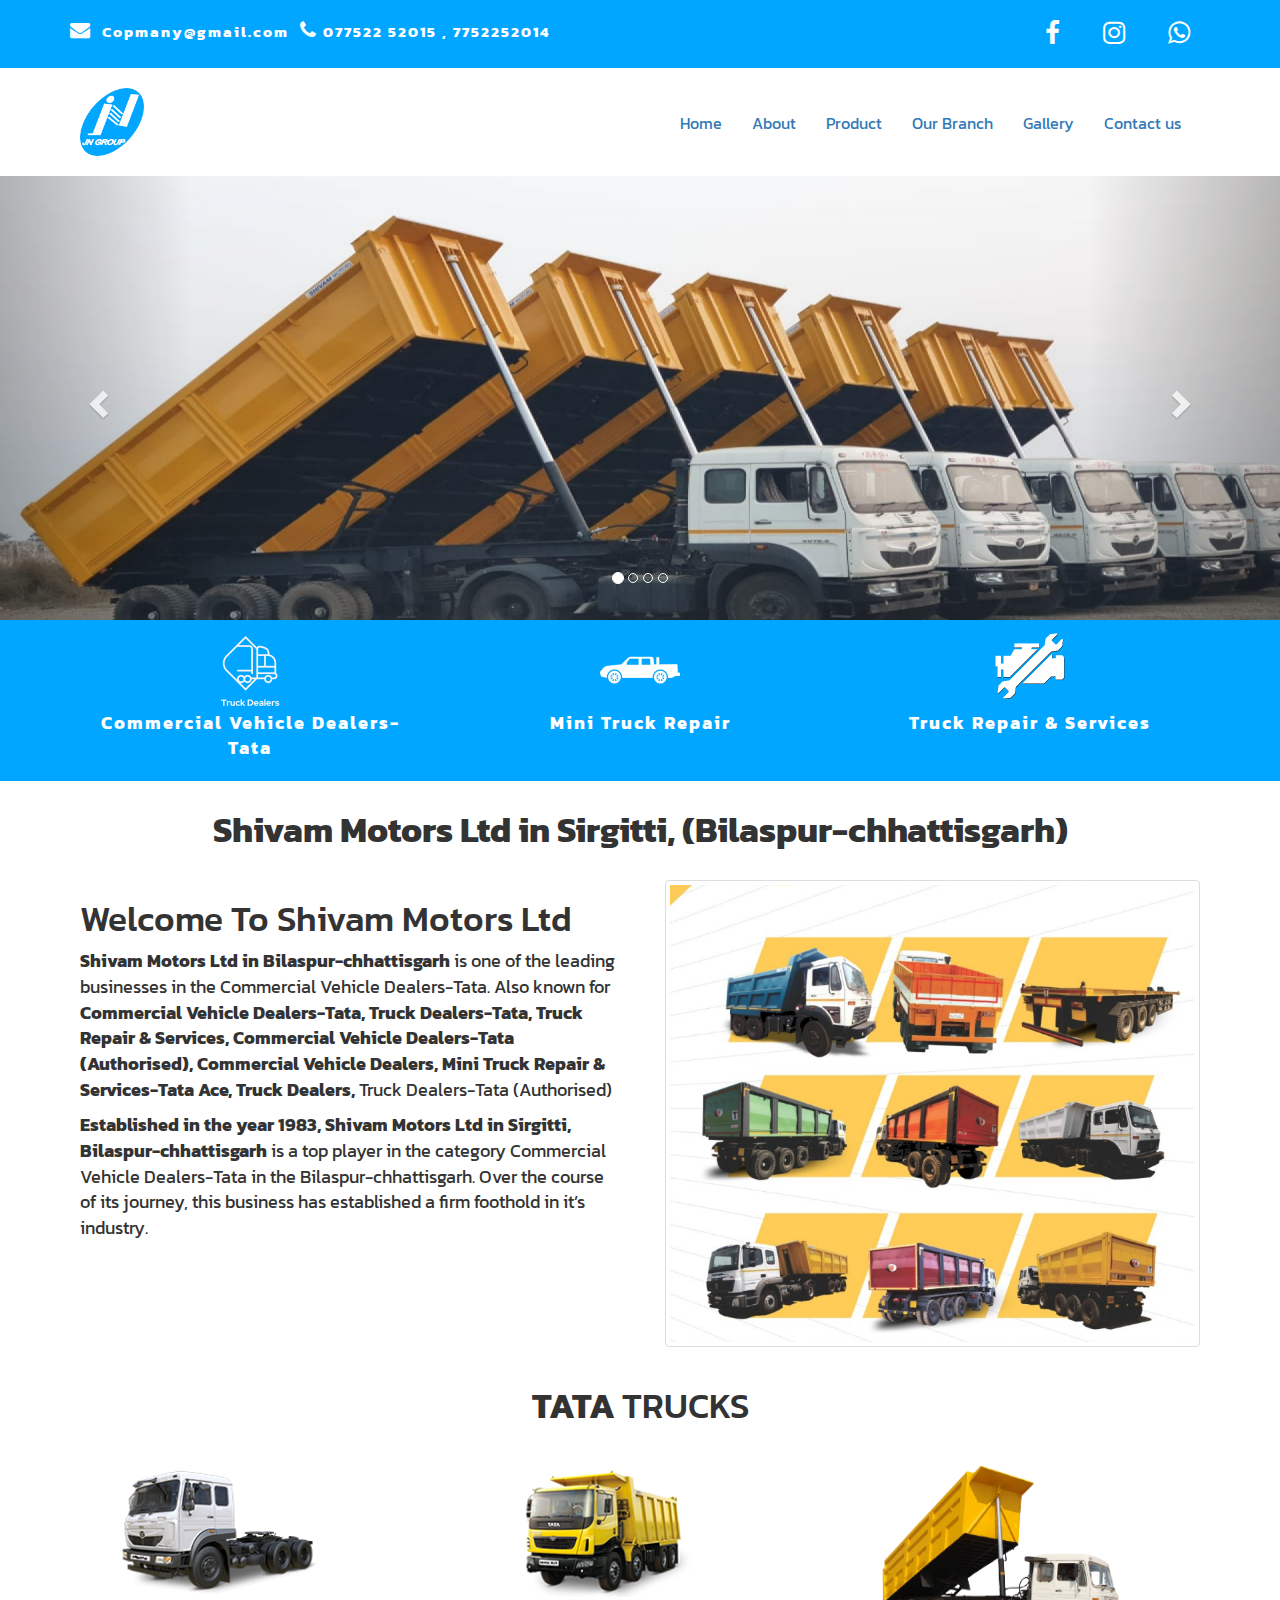
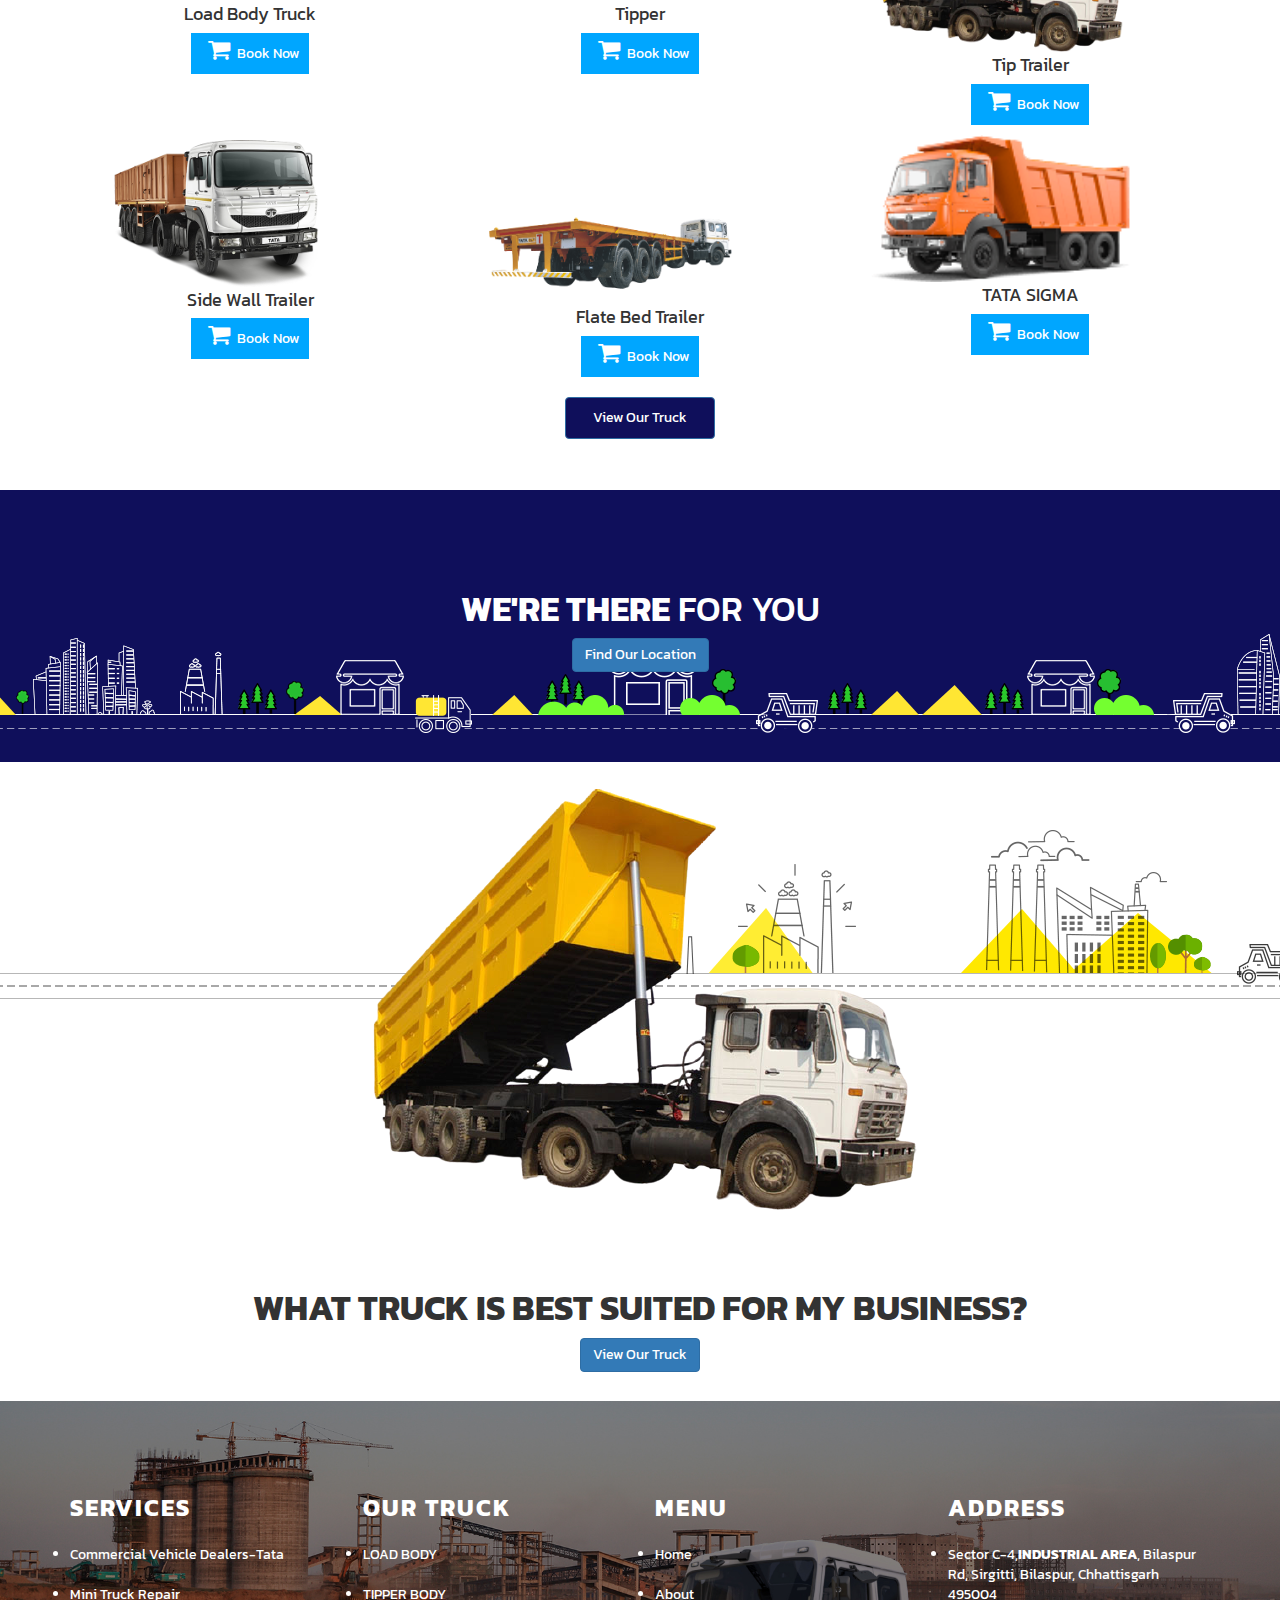
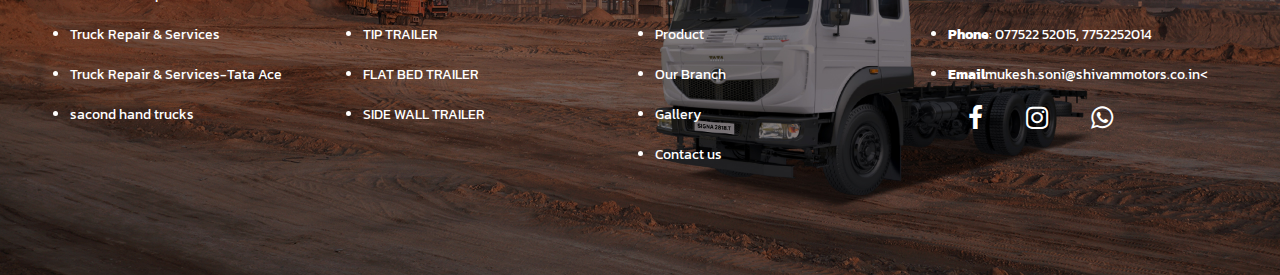
<file: index.html>
<!DOCTYPE HTML>
<html>

<head>
    <meta charset="UTF-8">
    <meta name="viewport" content="width=device-width, initial-scale=1">
    <title>
        Shivam Motors
    </title>
    <!-- link for css -->
    <link rel="stylesheet" href="css/style.css">
    <link rel="stylesheet" href="css/media.css">
    <link rel="stylesheet" href="css/widget.css">
    <!-- <Crousel-link> -->
    <link rel="stylesheet" href="https://cdnjs.cloudflare.com/ajax/libs/font-awesome/4.7.0/css/font-awesome.min.css">
    <!-- <Crousel-link> -->
    <link rel="stylesheet" href="https://maxcdn.bootstrapcdn.com/bootstrap/3.4.1/css/bootstrap.min.css">

    <!-- <Crousel-link> -->
    <!-- <font-css-link-para> -->
    <!-- <Crousel-link> -->
    <!--External-links-->
    <link href="https://fonts.googleapis.com/css2?family=Kanit&display=swap" rel="stylesheet">
    <!-- link for css -->
    <!--External-links-->

</head>

<body onscroll="sti();">
    <header>
        <!--/website-header-start-->
        <div class="container">
            <div class="row">
                <div class="col-md-6">
                    <div class="Shivam-email-phone">

                        <span><i class="fa fa-envelope" style="font-size:20px"></i>&nbsp;&nbsp;<b>Copmany@gmail.com</b></span>&nbsp;&nbsp;</i><span>&nbsp;<i class="fa fa-phone" style="font-size:20px"></i>&nbsp;<b>077522 52015 , 7752252014</b></span>
                    </div>

                </div>
                <!--/col-md-6-->
                <div class="col-md-6">

                    <div class="Shivam-Social-connect ">
                        <ul>
                            <li>
                                <a href="#"><i class="fa fa-facebook-f" style="font-size:26px; color:white;"></i></a>
                            </li>
                            <li>
                                <a href="#"><i class="fa fa-instagram" style="font-size:26px ;color:white;"></i></a>
                            </li>
                            <li>
                                <a href="#"><i class="fa fa-whatsapp " style="font-size:26px; color:white;"></i></a>
                            </li>
                        </ul>
                    </div>
                    <!--/social-i-con--->
                </div>
                <!--/col-md-6-->
            </div>
            <!--/row-->
        </div>
        <!--/container-->
    </header>
    <nav id="my_nav">
        <!--website-nav-start-->
        <div class="container">
            <div class="row">
                <div class="col-md-6">
                    <div class="shivam-motors-logo">

                        <img src="img/Tata-Group-logo-3840x2160.png" alt="shivam-motors-logo">
                    </div>
                </div>
                <!--/col-md-6-->
                <div class="col-md-6">
                    <div class="pad-10 navigation">
                        <ul class="nav navbar-nav">
                            <li><a href="index.html">Home</a></li>
                            <li><a href="about.html">About</a></li>
                            <li><a href="product.html">Product</a></li>
                            <li><a href="branch.html">Our Branch</a></li>
                            <li><a href="gallery.html">Gallery</a></li>
                            <li><a href="contact.html">Contact us</a></li>
                        </ul>
                    </div>
                    <a href="javascript:void(0);" class="icon nav-btn none" onclick="myFunction()">
                        <i class="fa fa-bars"></i>
                    </a>
                </div>
                <!--/col-md-6-->
            </div>
            <!--/row-->
        </div>
        <!--/container-->
    </nav>


    <section>
        <!--Wesbite-corusel-section----->
        <div id="myCarousel" class="carousel slide" data-ride="carousel">
            <!-- Indicators -->
            <ol class="carousel-indicators">
                <li data-target="#myCarousel" data-slide-to="0" class="active"></li>
                <li data-target="#myCarousel" data-slide-to="1"></li>
                <li data-target="#myCarousel" data-slide-to="2"></li>
                <li data-target="#myCarousel" data-slide-to="3"></li>


            </ol>

            <!-- Wrapper for slides -->
            <div class="carousel-inner">
                <div class="item active">
                    <img src="img/shivam-motor-home-banner-1.jpg" alt="Los Angeles" class="sec img-responsive">
                </div>
                <div class="item">
                    <img src="img/shivam-motor-home-banner-2.jpg" alt="Chicago" class="sec" class="img-responsive">
                </div>
                <div class="item">
                    <img src="img/shivam-motor-home-banner-3.jpg" alt="shivam-motor" class="sec" class="img-responsive">
                </div>
				 <div class="item">
                    <img src="img/shivam-motor-home-banner-5.jpg" alt="shivam-motor" class="sec" class="img-responsive">
                </div>
                <div class="item">
                    <img src="img/shivam-motor-home-banner-4.jpg" alt="shivam-motor" class="sec" class="img-responsive">
                </div>
                <div class="item">
                    <img src="img/tata-lpk-1613-tipper-white-truck-dealers-tata-2-5qh94-shivam-motor-home-banner-4.png" alt="tata-lpk-1613-tipper-white-truck-dealers-tata-2-5qh94-shivam-motor-home-banner-4" class="sec " class="img-responsive">
                </div>
                <!-- Left and right controls -->
                <a class="left carousel-control" href="#myCarousel " data-slide="prev">
                    <span class="glyphicon glyphicon-chevron-left"></span>
                    <span class="sr-only">Previous</span>
                </a>
                <a class="right carousel-control" href="#myCarousel" data-slide="next">
                    <span class="glyphicon glyphicon-chevron-right"></span>
                    <span class="sr-only">Next</span>
                </a>
            </div>
        </div>
        <!--/Bootstrap-Crousel-->
    </section>
    <!--/section-->

    <section class="Service ">
        <!--service-section-->
        <div class="container ">
            <div class="row ">
                <div class="col-lg-4 ">
                    <div class="Services pad-10 text-center ">
                        <img src="img/icons-KPA-R2-40.png " alt=" ">
                        <p><b>Commercial Vehicle Dealers-Tata</b></p>
                    </div>
                    <!--/sevices-->
                </div>
                <!--/col-md-4-->
                <div class="col-sm-4 ">
                    <div class="Services pad-10 text-center ">
                        <img src="img/pngegg.png " alt=" ">
                        <p><b>Mini Truck Repair </b></p>
                    </div>
                    <!--/sevices-->
                </div>
                <!--/col-md-4-->
                <div class="col-sm-4 ">
                    <div class="Services pad-10 text-center ">
                        <img src="img/truck-repair-clipart-diesel-mechanic-png-350_350.png " alt=" ">
                        <p><b>Truck Repair & Services</b></p>
                    </div>
                    <!--/sevices-->
                </div>
                <!--/col-md-4-->
            </div>
            <!--/row-->
        </div>
        <!--/container-->
    </section>
    <!--About-heading-->
    <div class="text-center pad-10 ">
        <h1><b>Shivam Motors Ltd in Sirgitti, (Bilaspur-chhattisgarh)</b></h1>
    </div>
    <!--/About-heading-->
    <section>
        <!--About-home-section-->
        <div class="container ">
            <div class="row ">
                <div class="col-md-6 ">
                    <div class="Shivam-Motors-details pad-10 ">
                        <h2>Welcome To Shivam Motors Ltd</h2>
                        <p><b>Shivam Motors Ltd in Bilaspur-chhattisgarh</b> is one of the leading businesses in the Commercial Vehicle Dealers-Tata. Also known for <b>Commercial Vehicle Dealers-Tata, Truck Dealers-Tata, Truck Repair & Services, Commercial
                            Vehicle Dealers-Tata (Authorised), Commercial Vehicle Dealers, Mini Truck Repair & Services-Tata Ace, Truck Dealers, </b>Truck Dealers-Tata (Authorised) </p>
                        <p><b>Established in the year 1983, Shivam Motors Ltd in Sirgitti, Bilaspur-chhattisgarh </b>is a top player in the category Commercial Vehicle Dealers-Tata in the Bilaspur-chhattisgarh. Over the course of its journey, this business
                            has established a firm foothold in it’s industry.</p>
                    </div>
                </div>
                <!---/col-md-6-->
                <div class="col-md-6 ">
                    <div class="Shivam-Motors-details pad-10 ">
                        <img src="img/shivam-motor-tata-lpk-1613-tipper-white-truck-dealers-tata-2-5qh94.png" alt="shivam-motor-tata-lpk-1613-tipper-white-truck-dealers" class="img-thumbnail ">
                    </div>
                </div>
                <!---/col-md-6-->
            </div>
            <!--/row-->
        </div>
        <!--/container-->
    </section>
    <!--/section-->
    <div class="text-center pad-10 ">
        <h3><b>TATA </b>TRUCKS</h3>
    </div>
    <!--/Truck-heading-->
    <section class="pad-10 ">
        <!--Website-Service-Section-->
        <div class="container ">
            <div class="row ">
                <div class="col-lg-4 ">
                    <div class="Shivam_LTD_truck text-center pad-10 ">
                        <!--truck-Details-1---->
                        <img src="img/load-truck-small.png " alt="shivam-motor-mcv-tata-ultra-1918T-small" class="img-responsive ">
                        <p>Load Body Truck</p>
                        <a href="contact.html" class="pad-10 "><i class="fa fa-shopping-cart " style="font-size:24px; padding: 0px 7px;"></i>Book Now</a>

                    </div>
                    <!--/truck-Details-1---->
                </div>
                <!--/col-md-4-&&-column--->
                <div class="col-lg-4 ">
                    <div class="Shivam_LTD_truck text-center pad-10 ">
                        <!--truck-Details-2---->
                        <img src="img/shivam-motor-tipper-Prima-3525K-HD-9S-small.png " alt="tipper-Prima" class="img-responsive ">
                        <p>Tipper</p>
                        <a href="contact.html" class="pad-10"><i class="fa fa-shopping-cart " style="font-size:24px; padding: 0px 7px;"></i>Book Now</a>
                    </div>
                    <!--/truck-Details-2---->
                </div>
                <!--/col-md-4-&&-column--->
                <div class="col-md-4 ">
                    <div class="Shivam_LTD_truck text-center pad-10 ">
                        <!--truck-Details-3---->
                        <img src="img/tip-trailers-shivam-motor-bilaspur.png" alt=" " class="img-responsive ">
                        <p>Tip Trailer</p>
                        <a href="contact.html" class="pad-10 "><i class="fa fa-shopping-cart " style="font-size:24px; padding: 0px 7px;"></i>Book Now</a>
                    </div>
                    <!--/truck-Details-2---->
                </div>
                <!--/col-md-4-&&-column--->


                <div class="col-md-4  ">
                    <div class="Shivam_LTD_truck text-center pad-10 ">
                        <!--truck-Details-4---->
                        <img src="img/sidewall-shivam-moto-bilaspur.png " alt=" " class="img-responsive ">
                        <p>Side Wall Trailer</p>
                        <a href="contact.html" class="pad-10 "><i class="fa fa-shopping-cart " style="font-size:24px; padding: 0px 7px;"></i>Book Now</a>
                    </div>
                    <!--/truck-Details-4---->
                </div>
                <!--/col-md-4-&&-column--->
                <div class="col-md-4 ">
                    <div class="Shivam_LTD_truck text-center pad-10 ">
                        <!--truck-Details-5---->
                        <img src="img/flat-bed-truck-shivam-motor.png " alt=" " class="img-responsive ">
                        <p>Flate Bed Trailer</p>
                        <a href="contact.html" class="pad-10 "><i class="fa fa-shopping-cart " style="font-size:24px; padding: 0px 7px;"></i>Book Now</a>
                    </div>
                    <!--/truck-Details-5---->
                </div>
                <!--/col-md-4-&&-column--->
                <div class="col-md-4  ">
                    <div class="Shivam_LTD_truck text-center pad-10 " class="img-responsive ">
                        <!--truck-Details-6---->
                        <img src="img/shivam-motor-Load-truck.png " alt="shivam-motor-heavy-truck" class="img-responsive ">
                        <p>TATA SIGMA</p>
                        <a href="contact.html" class="pad-10 "><i class="fa fa-shopping-cart " style="font-size:24px; padding: 0px 7px;"></i>Book Now</a>
                    </div>
                    <!--/truck-Details-6---->
                </div>
                <!--/col-md-4-&&-column--->
            </div>
            <!--/row-->
        </div>
        <!--/container-->
    </section>
    <!--/section-->
    <!--View-more-Truck-->
    <div class="text-center pad-10">
        <a href="product.html" class="btn btn-primary more">View Our Truck</a>
    </div>
    <!--/View-more-Truck-->
    <section class="cnt-img commonSec pad-10 ">
        <!--map-Website-contact-section-->
        <div class="container ">
            <div class="row ">
                <div class="col-md-12 ">
                    <div class="content-contect color-white ">
                        <h4><b>WE'RE THERE</b> FOR YOU</h4>
                        <a href="contact.html" class="btn btn-primary ">Find Our Location</a>
                    </div>
                    <!--/heading-of map-->
                </div>
                <!--/col-md-12-->
            </div>
            <!--/row-->
        </div>
        <!--/container-->
    </section>
    <!--/map-Website-contact-section-->
    <section class="banner ">
        <!--section-banner-->
        <div class="container ">
            <div class="row ">
                <div class="col-md-12 ">
                    <div class="banner-truck text-center ">
                        <img src="img/tip-trailers-shivam-motor-bilaspur.png " alt=" ">
                        <h5><b>WHAT TRUCK IS BEST SUITED FOR MY BUSINESS?</b></h5>
                    </div>
                    <!--/banner-truck-->
                    <div class="text-center ">
                        <a href="product.html" class="btn btn-primary ">View Our Truck</a></div>
                </div>
                <!--/col-md-12-->
            </div>
            <!--/row-->
        </div>
        <!--/container-->


    </section>
    <!--/section-cetalog-->
        <footer>
        <!--Website-footer-->
        <div class=" container ">
            <div class="row ">

                <div class="col-md-3 ">
                    <div class="Shiva-ltd-services ">
                        <p>
                            <b>SERVICES</b>
                        </p>
                        <ul>
                            <li>
                                <a href="# ">Commercial Vehicle Dealers-Tata</a>
                            </li>
                            <li>
                                <a href="# ">Mini Truck Repair</a>
                            </li>
                            <li>
                                <a href="# ">Truck Repair & Services</a>
                            </li>
                            <li><a href="# ">Truck Repair & Services-Tata Ace</a></li>
                            <li><a href="# ">sacond hand trucks</a></li>
                        </ul>
                        <!--service-list-footer-->
                    </div>
                </div>
                <!--col-md-3-->
                <div class="col-md-3 ">
                    <div class="Shiva-ltd-services ">
                        <p>
                            <b>OUR TRUCK</b>
                        </p>
                        <ul class="footer__vehiclesList ">

                            <li><a href="Product.html" title="LOAD BODY">LOAD BODY</a></li>

                            <li><a href="Product.html" title="Tipper-body">TIPPER BODY </a></li>
                            <li><a href="Product.html" title="TIP-TRAILER">TIP TRAILER</a></li>

                            <li><a href="Product.html" titleBODY="LAT-BED-TRAILER">FLAT BED TRAILER</a></li>
                            <li><a href="Product.html" title="Side-wall-trailer">SIDE WALL TRAILER</a></li>
                           

                        </ul>
                    </div>

                </div>
                <!--col-md-3-->
                <div class="col-md-3 ">
                    <div class="Shiva-ltd-services ">
                        <p>
                            <b>MENU</b>
                        </p>
						 <ul class="footer__vehiclesList ">
                            <li><a href="index.html">Home</a></li>
                            <li><a href="about.html">About</a></li>
                            <li><a href="product.html">Product</a></li>
                            <li><a href="branch.html">Our Branch</a></li>
                            <li><a href="gallery.html">Gallery</a></li>
                            <li><a href="contact.html">Contact us</a></li>
                        </ul>
                       
                    </div>
                </div>
                <!--col-md-3-->
                <div class="col-md-3 ">
                    <div class="Shiva-ltd-services ">
                        <p>
                            <b>ADDRESS</b>
                        </p>
                        <ul>
                            <li>
                                <a href="# ">Sector C-4,<b>INDUSTRIAL AREA</b>, Bilaspur Rd, Sirgitti, Bilaspur, Chhattisgarh 495004</a>
                            </li>
                            <li>
                                <a href="tel:07752252015 "><b>Phone</b>: 077522 52015,  7752252014
                            </li>
                            <li>
                                <a href="mailto:07752252015 "><b>Email</b>mukesh.soni@shivammotors.co.in<
                            </li>
                        </ul><!---footer-address-list-->
                        <div class="footer-Social-connect ">
                            <ul>
                                <li>
                                    <a href="# "><i class="fa fa-facebook-f " style="font-size:26px; color:white; "></i></a>
                            </li>
                            <li>
                                <a href="# "><i class="fa fa-instagram " style="font-size:26px ;color:white; "></i></a>
                            </li>
                            <li>
                                <a href="# "><i class="fa fa-whatsapp " style="font-size:26px; color:white; "></i></a>
                            </li>
                        </ul>
                    </div>
                    <!--/footer-social-icon-->
                </div>
            </div>
            <!--col-md-3-->
        </div>
        <!---/row-->
        </div>
        <!--/container-->
        <!--Whatsapp-widget-->
        <div class="sidefix " id="WAButton ">
            <a href="https://api.whatsapp.com/send?phone=918319994505&amp;text=Hi, I am visiting your website and I Want to Treatment by Dr. Chandra Shekhar Rahalkar: www.endoscopysurgicalclinicbilaspur.com/ " target="_blank " class="social-icon whatsapp ">
                <!-- <img src="img/enquiry.png " alt="Direct Whatsapp " class="whats-app ">  -->
        </div>
        <!--/Whatsapp-widget-->

    </footer>
    <!--/footer-->


    <!--Whatsapp-widget-->
    <div class="sidefix" id="WAButton">
        <a href="https://api.whatsapp.com/send?phone=918319994505&amp;text=Hi, I am visiting your website and I Want to Treatment by Dr. Chandra Shekhar Rahalkar: www.endoscopysurgicalclinicbilaspur.com/" target="_blank" class="social-icon whatsapp">
            <!-- <img src="img/enquiry.png" alt="Direct Whatsapp" class="whats-app">  -->
    </div>
    <!--/Whatsapp-widget-->






    <script src="js/java.js "></script>
    <script src="https://ajax.googleapis.com/ajax/libs/jquery/3.5.1/jquery.min.js "></script>
    <script src="https://maxcdn.bootstrapcdn.com/bootstrap/3.4.1/js/bootstrap.min.js "></script>
    <script type="text/javascript">
    </script>
    <!--Jquery-->

    <script src="https://cdnjs.cloudflare.com/ajax/libs/jquery/3.4.1/jquery.min.js" integrity="sha256-CSXorXvZcTkaix6Yvo6HppcZGetbYMGWSFlBw8HfCJo=" crossorigin="anonymous"></script>
    <!--Floating WhatsApp css-->
    <link rel="stylesheet" href="https://rawcdn.githack.com/rafaelbotazini/floating-whatsapp/3d18b26d5c7d430a1ab0b664f8ca6b69014aed68/floating-wpp.min.css">
    <!--Floating WhatsApp javascript-->
    <script type="text/javascript" src="https://rawcdn.githack.com/rafaelbotazini/floating-whatsapp/3d18b26d5c7d430a1ab0b664f8ca6b69014aed68/floating-wpp.min.js"></script>

    <script>
        $(function() {
            $('#WAButton').floatingWhatsApp({
                phone: '8224973413', //WhatsApp Business phone number
                headerTitle: 'Chat with us on WhatsApp!', //Popup Title
                popupMessage: 'Hello, how can we help you?', //Popup Message
                showPopup: true, //Enables popup display
                buttonImage: '<img src="img/enquiry.png" />', //Button Image
                //headerColor: 'crimson', //Custom header color
                //backgroundColor: 'crimson', //Custom background button color
                position: "right" //Position: left | right

            });
        });
    </script>
</body>


</html>
</file>
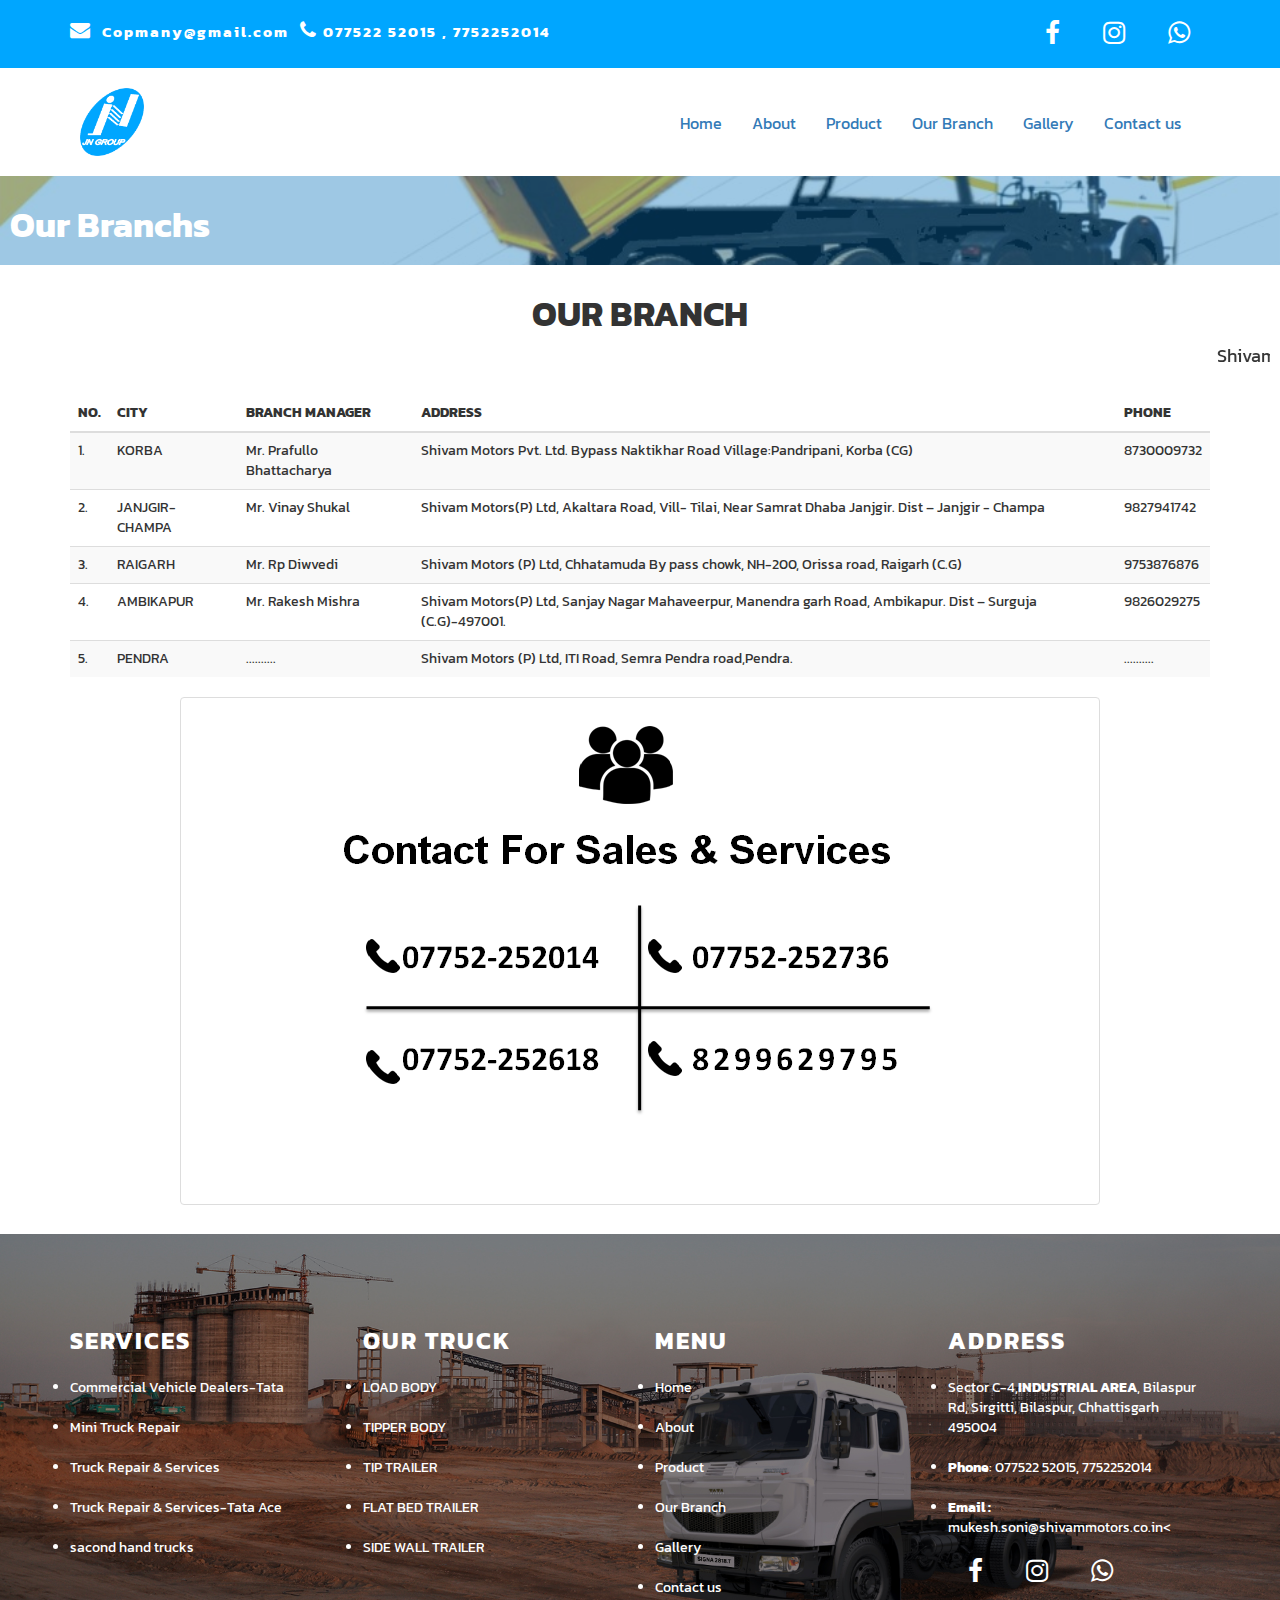
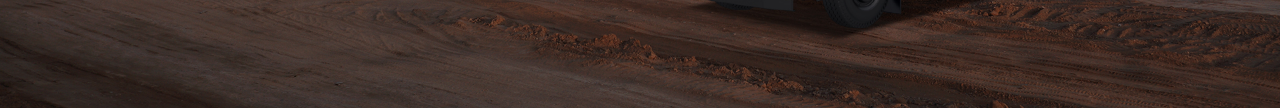
<file: branch.html>
<!DOCTYPE HTML>
<html>

<head>
    <meta charset="UTF-8">
    <meta name="viewport" content="width=device-width, initial-scale=1">
    <title>
        Shivam Motors
    </title>
    <!-- link for css -->
    <link rel="stylesheet" href="css/style.css">
    <link rel="stylesheet" href="css/media.css">
    <link rel="stylesheet" href="css/product.css">
    <link rel="stylesheet" href="css/widget.css">
    <link rel="stylesheet" href="css/about.css">
    <link rel="stylesheet" href="css/branch.css">
    <!-- <Crousel-link> -->
    <link rel="stylesheet" href="https://cdnjs.cloudflare.com/ajax/libs/font-awesome/4.7.0/css/font-awesome.min.css">
    <!-- <Crousel-link> -->
    <link rel="stylesheet" href="https://maxcdn.bootstrapcdn.com/bootstrap/3.4.1/css/bootstrap.min.css">

    <!-- <Crousel-link> -->
    <!-- <font-css-link-para> -->
    <!-- <Crousel-link> -->
    <!--External-links-->
    <link href="https://fonts.googleapis.com/css2?family=Kanit&display=swap" rel="stylesheet">
    <!-- link for css -->
    <!--External-links-->

</head>

<body onscroll="sti();">
    <header>
        <!--/website-header-start-->
        <div class="container">
            <div class="row">
                <div class="col-md-6">
                    <div class="Shivam-email-phone">

                        <span><i class="fa fa-envelope" style="font-size:20px"></i>&nbsp;&nbsp;<b>Copmany@gmail.com</b></span>&nbsp;&nbsp;</i><span>&nbsp;<i class="fa fa-phone" style="font-size:20px"></i>&nbsp;<b>077522 52015 , 7752252014</b></span>
                    </div>

                </div>
                <!--/col-md-6-->
                <div class="col-md-6">
                    <div class="Shivam-Social-connect ">
                        <ul>
                            <li>
                                <a href="#"><i class="fa fa-facebook-f" style="font-size:26px; color:white;"></i></a>
                            </li>
                            <li>
                                <a href="#"><i class="fa fa-instagram" style="font-size:26px ;color:white;"></i></a>
                            </li>
                            <li>
                                <a href="#"><i class="fa fa-whatsapp " style="font-size:26px; color:white;"></i></a>
                            </li>
                        </ul>
                    </div>

                </div>
                <!--/col-md-6-->
            </div>
            <!--/row-->
        </div>
        <!--/container-->
    </header>
    <nav id="my_nav">
        <!--website-nav-start-->
        <div class="container">
            <div class="row">
                <div class="col-md-6">
                    <div class="shivam-motors-logo">

                        <img src="img/Tata-Group-logo-3840x2160.png" alt="shivam-motors-logo">
                    </div>
                </div>
                <!--/col-md-6-->
                <div class="col-md-6">
                    <div class="pad-10 navigation">
                        <ul class="nav navbar-nav">
                            <li><a href="index.html">Home</a></li>
                            <li><a href="about.html">About</a></li>
                            <li><a href="product.html">Product</a></li>
                            <li><a href="branch.html">Our Branch</a></li>
                            <li><a href="gallery.html">Gallery</a></li>
                            <li><a href="contact.html">Contact us</a></li>
                        </ul>
                    </div>
                    <a href="javascript:void(0);" class="icon nav-btn none" onclick="myFunction()">
                        <i class="fa fa-bars"></i>
                    </a>
                </div>
                <!--/col-md-6-->
            </div>
            <!--/row-->
        </div>
        <!--/container-->
    </nav>

    <!--/nav-->
    <section class="branch-bg">
        <!--section-branch-bg-banner-->
        <div class="layer">
            <div class="branch-page pad-10">
                <h1><b>Our Branchs</b></h1>
            </div>
            <!--/branch-bg-banner-->
        </div>
        <!--/layer-->
    </section>


    <!---Branch---heading-->
    <div class="text-center pad-10 ">
        <h3><b>OUR BRANCH</b></h3>
        <marquee behavior="smooth" direction="lrft">
            <p class="larg">Shivam Motors Ltd in Bilaspur-chhattisgarh</b> is one of the leading businesses in the Commercial Vehicle Dealers-Tata. Also known for <b>Commercial Vehicle Dealers-Tata, Truck Dealers-Tata, Truck Repair & Services, Commercial
            Vehicle Dealers-Tata (Authorised), Commercial Vehicle Dealers, Mini Truck Repair & Services-Tata Ace, Truck Dealers.</b></marquee>
    </div>
    <!--/Branch--heading-->
    <section>
        <div class="container">
            <div class="row">
                <div class="col-md-12">
                    <div class=" table-responsive">
                        <table class="table table-striped ">
                            <thead class="thead-light">
                                <tr>
                                    <th>NO.</th>
                                    <th>CITY</th>
                                    <th>BRANCH MANAGER</th>
                                    <th>ADDRESS</th>
                                    <th>PHONE</th>

                                </tr>
                            </thead>
                            <tbody>
                                <tr>
                                    <td>1.</td>
                                    <td>KORBA</td>
                                    <td>Mr. Prafullo Bhattacharya</td>
                                    <td>Shivam Motors Pvt. Ltd. Bypass Naktikhar Road Village:Pandripani, Korba (CG)</td>
                                    <td>8730009732</td>
                                </tr>
                                <tr>
                                    <td>2.</td>
                                    <td>JANJGIR-CHAMPA</td>
                                    <td>Mr. Vinay Shukal </td>
                                    <td>Shivam Motors(P) Ltd, Akaltara Road, Vill- Tilai, Near Samrat Dhaba Janjgir. Dist – Janjgir - Champa</td>
                                    <td>9827941742</td>
                                </tr>
                                <tr>
                                    <td>3.</td>
                                    <td>RAIGARH</td>
                                    <td>Mr. Rp Diwvedi</td>
                                    <td>Shivam Motors (P) Ltd, Chhatamuda By pass chowk, NH-200, Orissa road, Raigarh (C.G)</td>
                                    <td>9753876876</td>
                                </tr>
                                <tr>
                                    <td>4.</td>
                                    <td>AMBIKAPUR</td>
                                    <td>Mr. Rakesh Mishra</td>
                                    <td>Shivam Motors(P) Ltd, Sanjay Nagar Mahaveerpur, Manendra garh Road, Ambikapur. Dist – Surguja (C.G)-497001.</td>
                                    <td>9826029275</td>
                                </tr>
                                <tr>
                                    <td>5.</td>
                                    <td>PENDRA</td>
                                    <td>..........</td>
                                    <td>Shivam Motors (P) Ltd, ITI Road, Semra Pendra road,Pendra.</td>
                                    <td>..........</td>
                                </tr>
                            </tbody>

                        </table>
                    </div>
                </div>
                <!---/col-md-12-->
            </div>
            <!--/row-->
        </div>
        <!--/container-->
    </section>
    <!--/section-->
    <section>
        <div class="container">
            <div class="row">
                <div class="col-md-12">
                    <div class="text-center img-responsive">
                        <img src="img/shivam--motor-contact.png" alt="shivam--motor-contact" class="img-thumbnail">
                    </div>
                </div>
                <!--col-md-12-->
            </div>
            <!--/row-->
        </div>
    </section>




        <footer>
        <!--Website-footer-->
        <div class=" container ">
            <div class="row ">

                <div class="col-md-3 ">
                    <div class="Shiva-ltd-services ">
                        <p>
                            <b>SERVICES</b>
                        </p>
                        <ul>
                            <li>
                                <a href="# ">Commercial Vehicle Dealers-Tata</a>
                            </li>
                            <li>
                                <a href="# ">Mini Truck Repair</a>
                            </li>
                            <li>
                                <a href="# ">Truck Repair & Services</a>
                            </li>
                            <li><a href="# ">Truck Repair & Services-Tata Ace</a></li>
                            <li><a href="# ">sacond hand trucks</a></li>
                        </ul>
                        <!--service-list-footer-->
                    </div>
                </div>
                <!--col-md-3-->
                <div class="col-md-3 ">
                    <div class="Shiva-ltd-services ">
                        <p>
                            <b>OUR TRUCK</b>
                        </p>
                        <ul class="footer__vehiclesList ">

                            <li><a href="Product.html" title="LOAD BODY">LOAD BODY</a></li>

                            <li><a href="Product.html" title="Tipper-body">TIPPER BODY </a></li>
                            <li><a href="Product.html" title="TIP-TRAILER">TIP TRAILER</a></li>

                            <li><a href="Product.html" titleBODY="LAT-BED-TRAILER">FLAT BED TRAILER</a></li>
                            <li><a href="Product.html" title="Side-wall-trailer">SIDE WALL TRAILER</a></li>
                           

                        </ul>
                    </div>

                </div>
                <!--col-md-3-->
                <div class="col-md-3 ">
                    <div class="Shiva-ltd-services ">
                        <p>
                            <b>MENU</b>
                        </p>
						 <ul class="footer__vehiclesList ">
                            <li><a href="index.html">Home</a></li>
                            <li><a href="about.html">About</a></li>
                            <li><a href="product.html">Product</a></li>
                            <li><a href="branch.html">Our Branch</a></li>
                            <li><a href="gallery.html">Gallery</a></li>
                            <li><a href="contact.html">Contact us</a></li>
                        </ul>
                       
                    </div>
                </div>
                <!--col-md-3-->
                <div class="col-md-3 ">
                    <div class="Shiva-ltd-services ">
                        <p>
                            <b>ADDRESS</b>
                        </p>
                        <ul>
                            <li>
                                <a href="# ">Sector C-4,<b>INDUSTRIAL AREA</b>, Bilaspur Rd, Sirgitti, Bilaspur, Chhattisgarh 495004</a>
                            </li>
                            <li>
                                <a href="tel:07752252015 "><b>Phone</b>: 077522 52015,  7752252014
                            </li>
                            <li>
                                <a href="mailto:07752252015 "><b>Email : </b>mukesh.soni@shivammotors.co.in<
                            </li>
                        </ul><!---footer-address-list-->
                        <div class="footer-Social-connect ">
                            <ul>
                                <li>
                                    <a href="# "><i class="fa fa-facebook-f " style="font-size:26px; color:white; "></i></a>
                            </li>
                            <li>
                                <a href="# "><i class="fa fa-instagram " style="font-size:26px ;color:white; "></i></a>
                            </li>
                            <li>
                                <a href="# "><i class="fa fa-whatsapp " style="font-size:26px; color:white; "></i></a>
                            </li>
                        </ul>
                    </div>
                    <!--/footer-social-icon-->
                </div>
            </div>
            <!--col-md-3-->
        </div>
        <!---/row-->
        </div>
        <!--/container-->
        <!--Whatsapp-widget-->
        <div class="sidefix " id="WAButton ">
            <a href="https://api.whatsapp.com/send?phone=918319994505&amp;text=Hi, I am visiting your website and I Want to Treatment by Dr. Chandra Shekhar Rahalkar: www.endoscopysurgicalclinicbilaspur.com/ " target="_blank " class="social-icon whatsapp ">
                <!-- <img src="img/enquiry.png " alt="Direct Whatsapp " class="whats-app ">  -->
        </div>
        <!--/Whatsapp-widget-->

    </footer>
    <!--/footer-->






    <script src="js/java.js "></script>
    <script src="https://ajax.googleapis.com/ajax/libs/jquery/3.5.1/jquery.min.js "></script>
    <script src="https://maxcdn.bootstrapcdn.com/bootstrap/3.4.1/js/bootstrap.min.js "></script>
    <script type="text/javascript ">
    </script>
    <!--Jquery-->

    <script src="https://cdnjs.cloudflare.com/ajax/libs/jquery/3.4.1/jquery.min.js " integrity="sha256-CSXorXvZcTkaix6Yvo6HppcZGetbYMGWSFlBw8HfCJo=" crossorigin=" anonymous "></script>
    <!--Floating WhatsApp css-->
    <link rel="stylesheet " href="https://rawcdn.githack.com/rafaelbotazini/floating-whatsapp/3d18b26d5c7d430a1ab0b664f8ca6b69014aed68/floating-wpp.min.css ">
    <!--Floating WhatsApp javascript-->
    <script type="text/javascript " src="https://rawcdn.githack.com/rafaelbotazini/floating-whatsapp/3d18b26d5c7d430a1ab0b664f8ca6b69014aed68/floating-wpp.min.js "></script>

    <script>
        $(function() {
            $('#WAButton').floatingWhatsApp({
                phone: '8224973413', //WhatsApp Business phone number
                headerTitle: 'Chat with us on WhatsApp!', //Popup Title
                popupMessage: 'Hello, how can we help you?', //Popup Message
                showPopup: true, //Enables popup display
                buttonImage: '<img src="img/enquiry.png " />', //Button Image
                //headerColor: 'crimson', //Custom header color
                //backgroundColor: 'crimson', //Custom background button color
                position: "right " //Position: left | right

            });
        });
    </script>
</body>


</html>
</file>
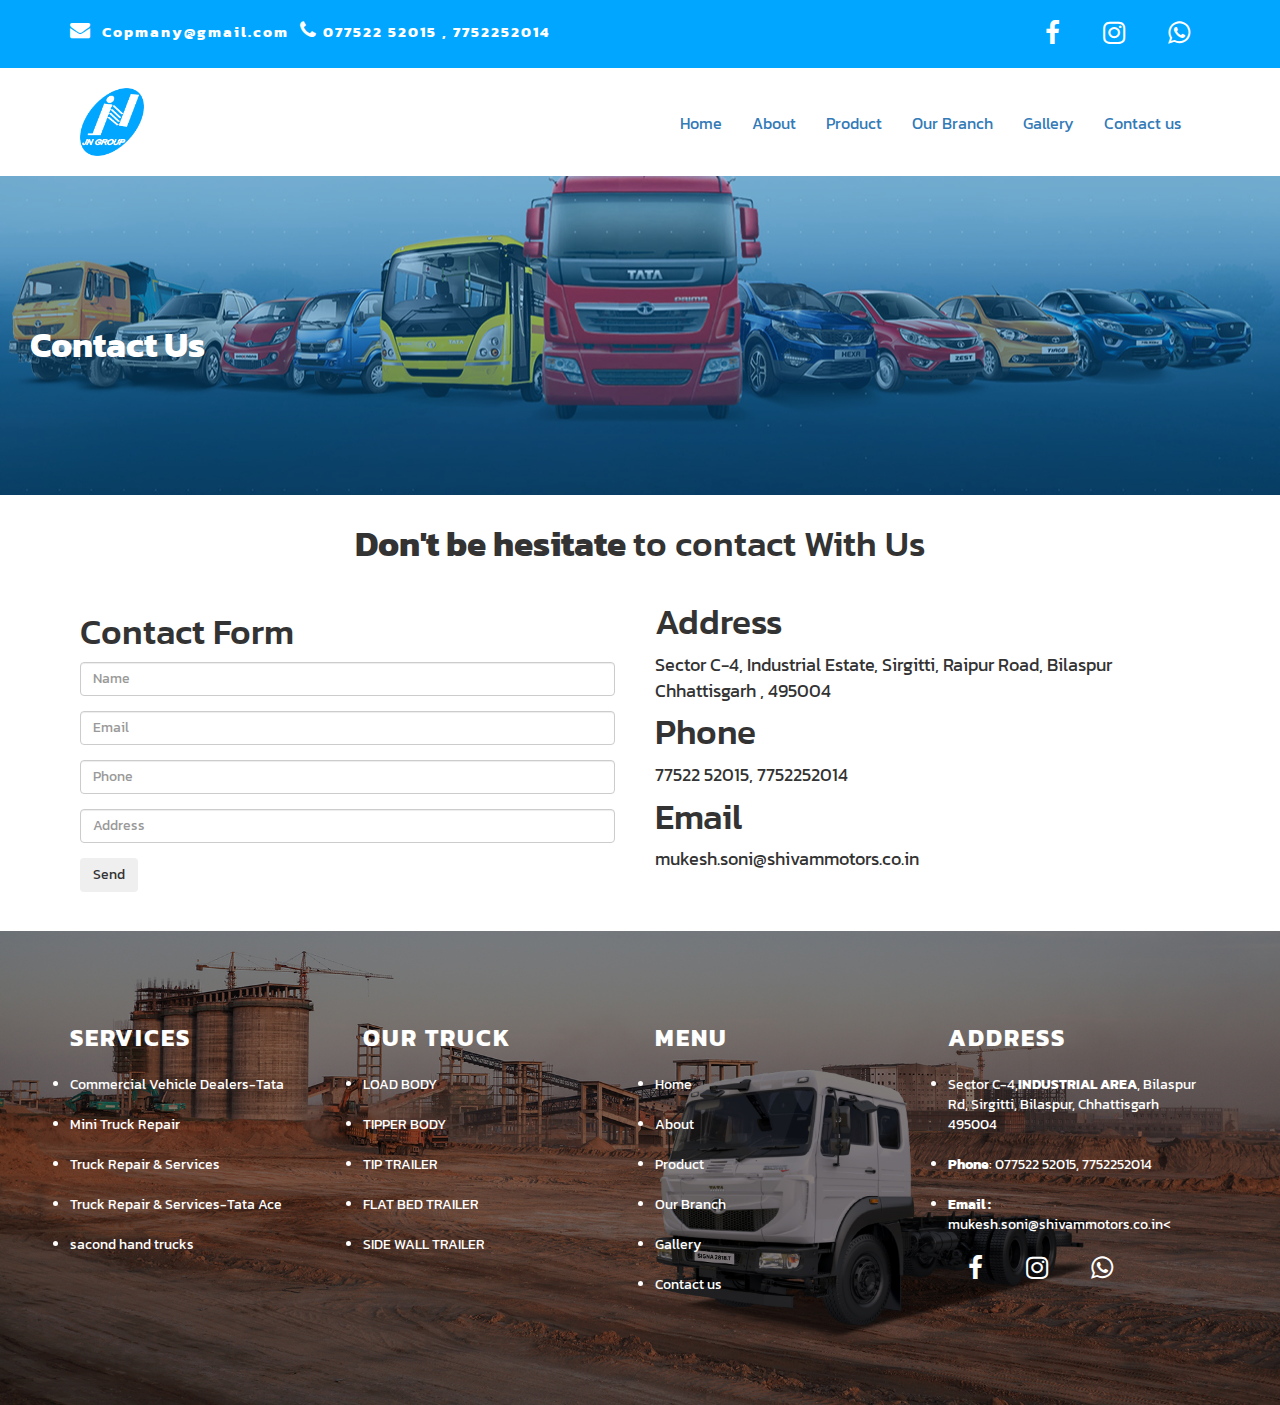
<file: contact.html>
<!DOCTYPE HTML>
<html>

<head>
    <meta charset="UTF-8">
    <meta name="viewport" content="width=device-width, initial-scale=1">
    <title>
        Shivam Motors
    </title>
    <!-- link for css -->
    <link rel="stylesheet" href="css/style.css">
    <link rel="stylesheet" href="css/media.css">
    <link rel="stylesheet" href="css/contact.css">
    <link rel="stylesheet" href="css/widget.css"> 
<link rel="stylesheet" href="css/about.css"> 	
    <!-- <Crousel-link> -->
    <link rel="stylesheet" href="https://cdnjs.cloudflare.com/ajax/libs/font-awesome/4.7.0/css/font-awesome.min.css">
    <!-- <Crousel-link> -->
    <link rel="stylesheet" href="https://maxcdn.bootstrapcdn.com/bootstrap/3.4.1/css/bootstrap.min.css">

    <!-- <Crousel-link> -->
    <!-- <font-css-link-para> -->
    <!-- <Crousel-link> -->
    <!--External-links-->
    <link href="https://fonts.googleapis.com/css2?family=Kanit&display=swap" rel="stylesheet">
    <!-- link for css -->
    <!--External-links-->

</head>

<body onscroll="sti();">
    <header>
        <!--/website-header-start-->
        <div class="container">
            <div class="row">
                <div class="col-md-6">
                    <div class="Shivam-email-phone">

                        <span><i class="fa fa-envelope" style="font-size:20px"></i>&nbsp;&nbsp;<b>Copmany@gmail.com</b></span>&nbsp;&nbsp;</i><span>&nbsp;<i class="fa fa-phone" style="font-size:20px"></i>&nbsp;<b>077522 52015 , 7752252014</b></span>
                    </div>

                </div>
                <!--/col-md-6-->
                <div class="col-md-6">
                    <div class="Shivam-Social-connect ">
                        <ul>
                            <li>
                                <a href="#"><i class="fa fa-facebook-f" style="font-size:26px; color:white;"></i></a>
                            </li>
                            <li>
                                <a href="#"><i class="fa fa-instagram" style="font-size:26px ;color:white;"></i></a>
                            </li>
                            <li>
                                <a href="#"><i class="fa fa-whatsapp " style="font-size:26px; color:white;"></i></a>
                            </li>
                        </ul>
                    </div>

                </div>
                <!--/col-md-6-->
            </div>
            <!--/row-->
        </div>
        <!--/container-->
    </header>
    <nav id="my_nav">
        <!--website-nav-start-->
        <div class="container">
            <div class="row">
                <div class="col-md-6">
                    <div class="shivam-motors-logo">

                        <img src="img/Tata-Group-logo-3840x2160.png" alt="shivam-motors-logo">
                    </div>
                </div>
                <!--/col-md-6-->
                <div class="col-md-6">
                    <div class="pad-10 navigation">
                        <ul class="nav navbar-nav">
                            <li><a href="index.html">Home</a></li>
                            <li><a href="about.html">About</a></li>
                            <li><a href="product.html">Product</a></li>
							<li><a href="branch.html">Our Branch</a></li>
                            <li><a href="gallery.html">Gallery</a></li>
                            <li><a href="contact.html">Contact us</a></li>
                        </ul>
                    </div>
                    <a href="javascript:void(0);" class="icon nav-btn none" onclick="myFunction()">
                        <i class="fa fa-bars"></i>
                    </a>
                </div>
                <!--/col-md-6-->
            </div>
            <!--/row-->
        </div>
        <!--/container-->
    </nav>

    <!--/nav-->
    <section class="Contact-bg">
        <!--section-Contact-banner-->
        <div class="layer">
            <div class="Contact-page pad-10">
                <h1><b>Contact Us</b></h1>
            </div>
            <!--/Contact-banner-->
        </div>
        <!--/layer-->
    </section>
    <!--/section-->
    <div class="text-center pad-10 ">
        <h3><b>Don't be hesitate </b>to contact With Us</h3>
    </div>
    <!--/Contact-heading-->
    <section>
        <div class="container">
            <div class="row">
                <div class="col-md-6">
                    <div class="Shivam-motors-contact-form pad-10">
                        <h2>
                            Contact Form
                        </h2>
                        <form action="">
                            <div class="form-group">
                                <input id="my-input" class="form-control" type="text" name="" placeholder="Name">
                            </div>
                            <div class="form-group">
                                <input id="my-input" class="form-control" type="text" name="" placeholder="Email">
                            </div>
                            <div class="form-group">
                                <input id="my-input" class="form-control" type="text" name="" placeholder="Phone">
                            </div>
                            <div class="form-group">
                                <input id="my-input" class="form-control" type="text" name="" placeholder="Address">
                            </div>
                            <button class="btn-promary btn">Send </button>
                        </form>
                    </div>
                </div>
                <!--/col-md-6-->
                <div class="col-md-6">
                    <h3>Address</h3>
                    <p>Sector C-4, Industrial Estate, Sirgitti, Raipur Road,
Bilaspur Chhattisgarh , 495004</p>
                    <h4>Phone</h4>
                    <p>77522 52015, 7752252014</p>
                    <h5>Email</h5>
                    <p>mukesh.soni@shivammotors.co.in</p>

                </div>
                <!--/col-md-6-->
            </div>
            <!--/row-->
        </div>
        <!--container-->
    </section>
        <footer>
        <!--Website-footer-->
        <div class=" container ">
            <div class="row ">

                <div class="col-md-3 ">
                    <div class="Shiva-ltd-services ">
                        <p>
                            <b>SERVICES</b>
                        </p>
                        <ul>
                            <li>
                                <a href="# ">Commercial Vehicle Dealers-Tata</a>
                            </li>
                            <li>
                                <a href="# ">Mini Truck Repair</a>
                            </li>
                            <li>
                                <a href="# ">Truck Repair & Services</a>
                            </li>
                            <li><a href="# ">Truck Repair & Services-Tata Ace</a></li>
                            <li><a href="# ">sacond hand trucks</a></li>
                        </ul>
                        <!--service-list-footer-->
                    </div>
                </div>
                <!--col-md-3-->
                <div class="col-md-3 ">
                    <div class="Shiva-ltd-services ">
                        <p>
                            <b>OUR TRUCK</b>
                        </p>
                        <ul class="footer__vehiclesList ">

                            <li><a href="Product.html" title="LOAD BODY">LOAD BODY</a></li>

                            <li><a href="Product.html" title="Tipper-body">TIPPER BODY </a></li>
                            <li><a href="Product.html" title="TIP-TRAILER">TIP TRAILER</a></li>

                            <li><a href="Product.html" titleBODY="LAT-BED-TRAILER">FLAT BED TRAILER</a></li>
                            <li><a href="Product.html" title="Side-wall-trailer">SIDE WALL TRAILER</a></li>
                           

                        </ul>
                    </div>

                </div>
                <!--col-md-3-->
                <div class="col-md-3 ">
                    <div class="Shiva-ltd-services ">
                        <p>
                            <b>MENU</b>
                        </p>
						 <ul class="footer__vehiclesList ">
                            <li><a href="index.html">Home</a></li>
                            <li><a href="about.html">About</a></li>
                            <li><a href="product.html">Product</a></li>
                            <li><a href="branch.html">Our Branch</a></li>
                            <li><a href="gallery.html">Gallery</a></li>
                            <li><a href="contact.html">Contact us</a></li>
                        </ul>
                       
                    </div>
                </div>
                <!--col-md-3-->
                <div class="col-md-3 ">
                    <div class="Shiva-ltd-services ">
                        <p>
                            <b>ADDRESS</b>
                        </p>
                        <ul>
                            <li>
                                <a href="# ">Sector C-4,<b>INDUSTRIAL AREA</b>, Bilaspur Rd, Sirgitti, Bilaspur, Chhattisgarh 495004</a>
                            </li>
                            <li>
                                <a href="tel:07752252015 "><b>Phone</b>: 077522 52015,  7752252014
                            </li>
                            <li>
                                <a href="mailto:07752252015 "><b>Email : </b>mukesh.soni@shivammotors.co.in<
                            </li>
                        </ul><!---footer-address-list-->
                        <div class="footer-Social-connect ">
                            <ul>
                                <li>
                                    <a href="# "><i class="fa fa-facebook-f " style="font-size:26px; color:white; "></i></a>
                            </li>
                            <li>
                                <a href="# "><i class="fa fa-instagram " style="font-size:26px ;color:white; "></i></a>
                            </li>
                            <li>
                                <a href="# "><i class="fa fa-whatsapp " style="font-size:26px; color:white; "></i></a>
                            </li>
                        </ul>
                    </div>
                    <!--/footer-social-icon-->
                </div>
            </div>
            <!--col-md-3-->
        </div>
        <!---/row-->
        </div>
        <!--/container-->
        <!--Whatsapp-widget-->
        <div class="sidefix " id="WAButton ">
            <a href="https://api.whatsapp.com/send?phone=918319994505&amp;text=Hi, I am visiting your website and I Want to Treatment by Dr. Chandra Shekhar Rahalkar: www.endoscopysurgicalclinicbilaspur.com/ " target="_blank " class="social-icon whatsapp ">
                <!-- <img src="img/enquiry.png " alt="Direct Whatsapp " class="whats-app ">  -->
        </div>
        <!--/Whatsapp-widget-->

    </footer>
    <!--/footer-->


<!--Whatsapp-widget-->
	  <div class="sidefix" id="WAButton"> 
                   <a href="https://api.whatsapp.com/send?phone=918319994505&amp;text=Hi, I am visiting your website and I Want to Treatment by Dr. Chandra Shekhar Rahalkar: www.endoscopysurgicalclinicbilaspur.com/" target="_blank" class="social-icon whatsapp"> 
                  <!-- <img src="img/enquiry.png" alt="Direct Whatsapp" class="whats-app">  -->
	 </div> 
<!--/Whatsapp-widget-->




</body>
<script src="js/java.js "></script>
<script src="https://ajax.googleapis.com/ajax/libs/jquery/3.5.1/jquery.min.js "></script>
<script src="https://maxcdn.bootstrapcdn.com/bootstrap/3.4.1/js/bootstrap.min.js "></script>
<script type="text/javascript"> </script> 
<!--Jquery-->

<script src="https://cdnjs.cloudflare.com/ajax/libs/jquery/3.4.1/jquery.min.js" integrity="sha256-CSXorXvZcTkaix6Yvo6HppcZGetbYMGWSFlBw8HfCJo=" crossorigin="anonymous"></script>
<!--Floating WhatsApp css-->
<link rel="stylesheet" href="https://rawcdn.githack.com/rafaelbotazini/floating-whatsapp/3d18b26d5c7d430a1ab0b664f8ca6b69014aed68/floating-wpp.min.css">
<!--Floating WhatsApp javascript-->
<script type="text/javascript" src="https://rawcdn.githack.com/rafaelbotazini/floating-whatsapp/3d18b26d5c7d430a1ab0b664f8ca6b69014aed68/floating-wpp.min.js"></script>

<script>
  $(function () {
           $('#WAButton').floatingWhatsApp({
               phone: '8224973413', //WhatsApp Business phone number
               headerTitle: 'Chat with us on WhatsApp!', //Popup Title
               popupMessage: 'Hello, how can we help you?', //Popup Message
               showPopup: true, //Enables popup display
               buttonImage: '<img src="img/enquiry.png" />', //Button Image
               //headerColor: 'crimson', //Custom header color
               //backgroundColor: 'crimson', //Custom background button color
               position: "right" //Position: left | right

           });
       });
</script>  

</html>
</file>
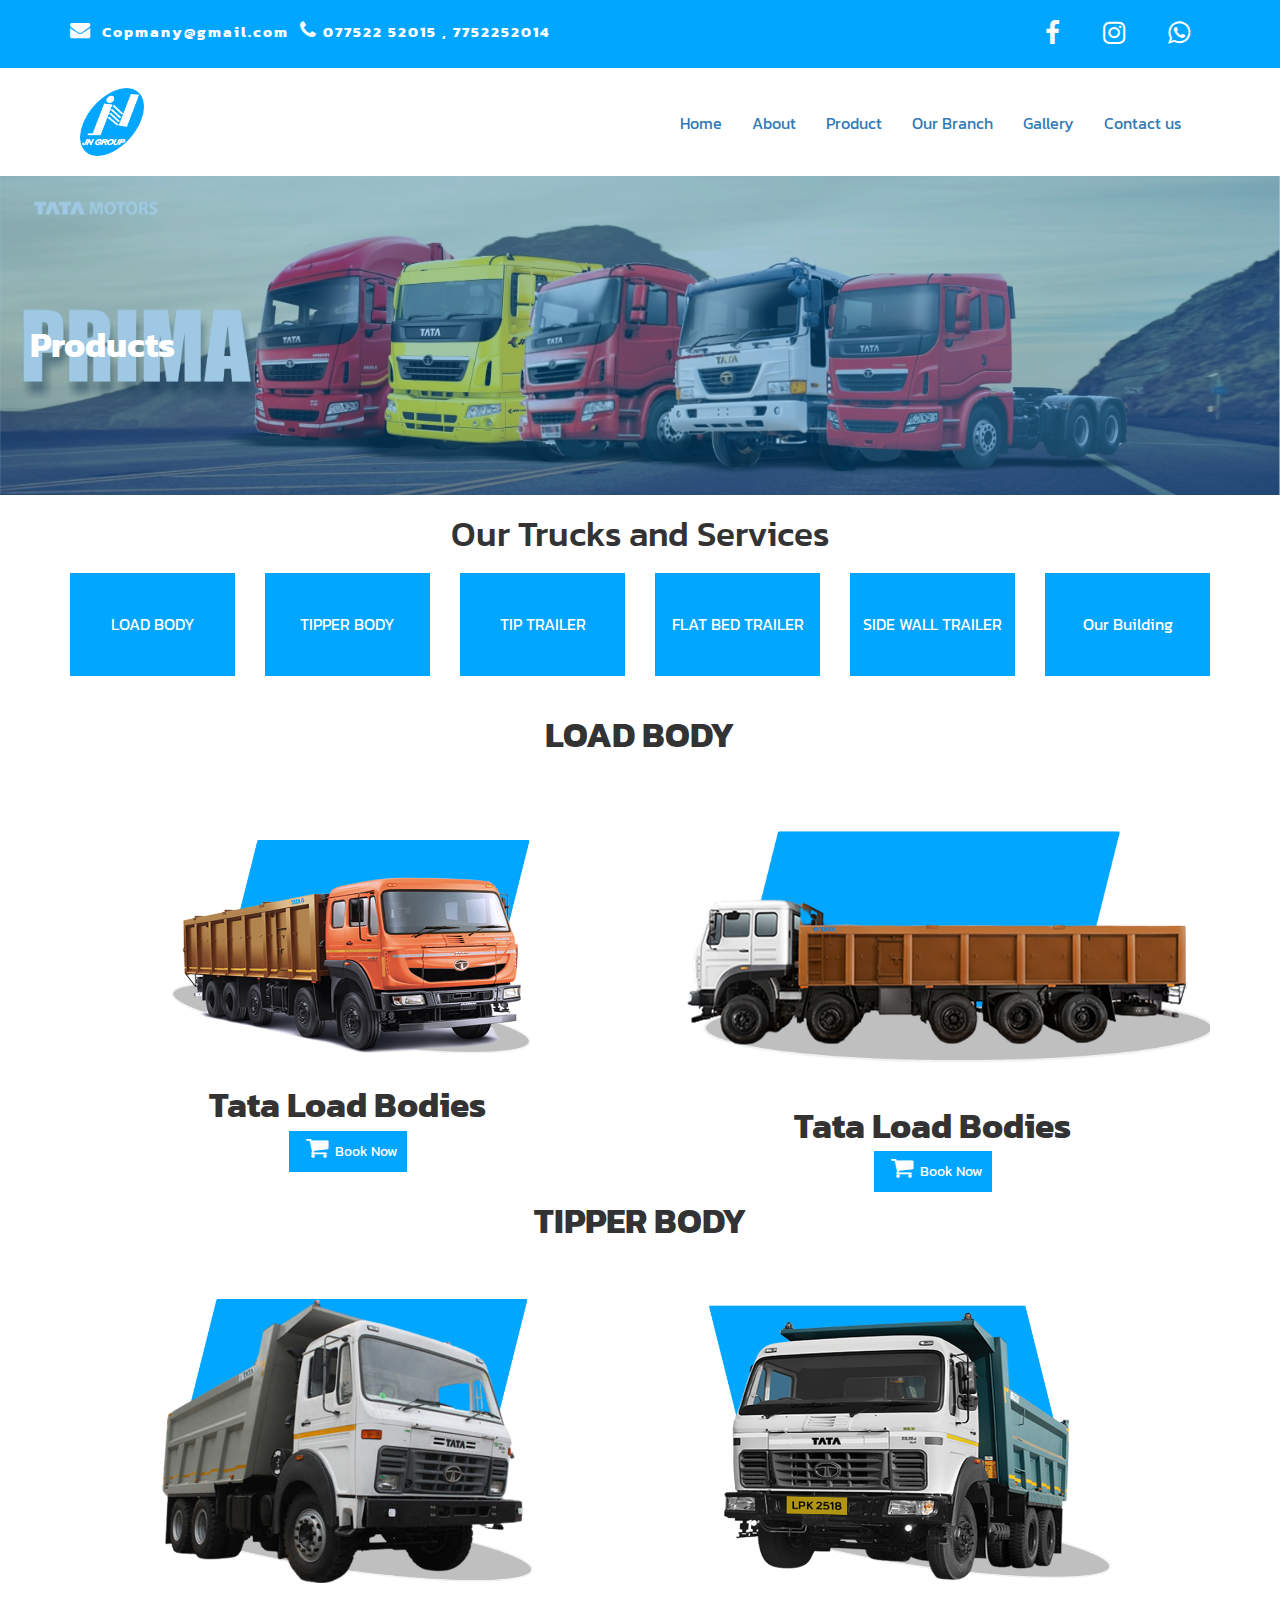
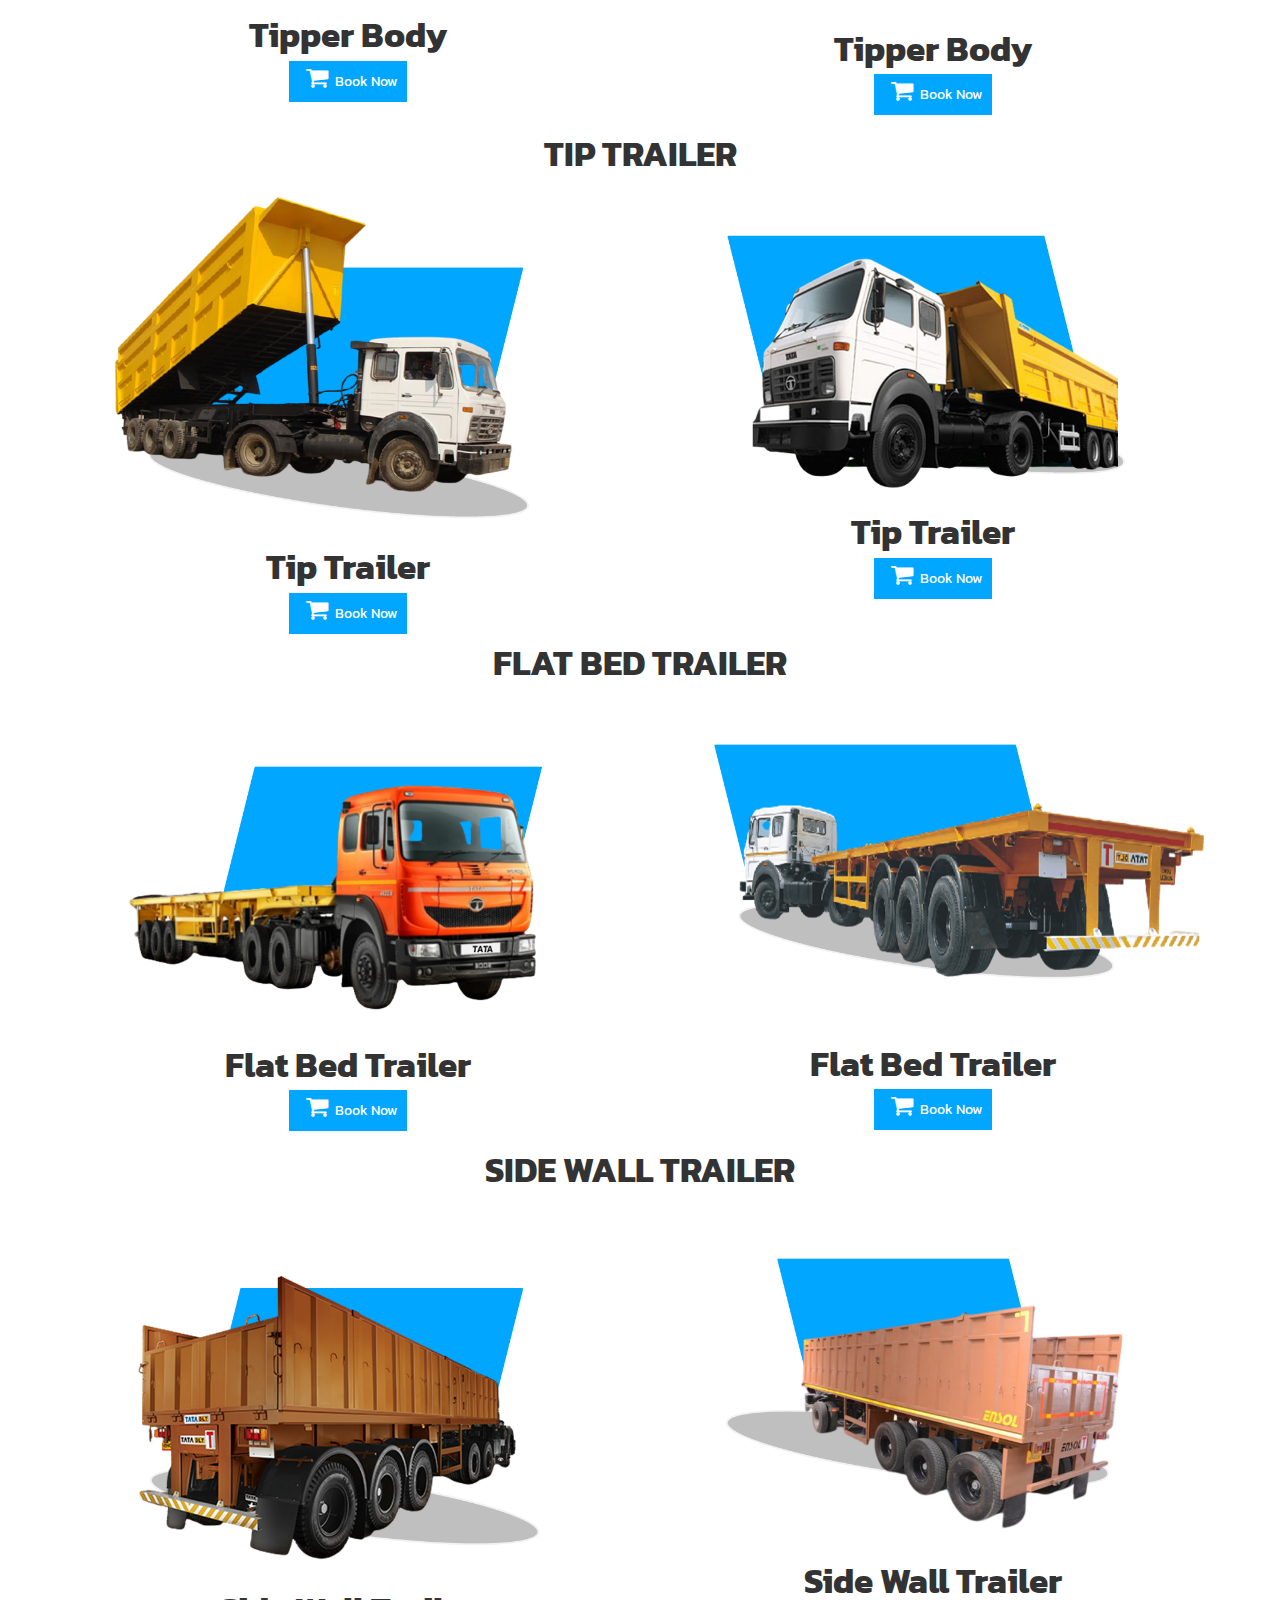
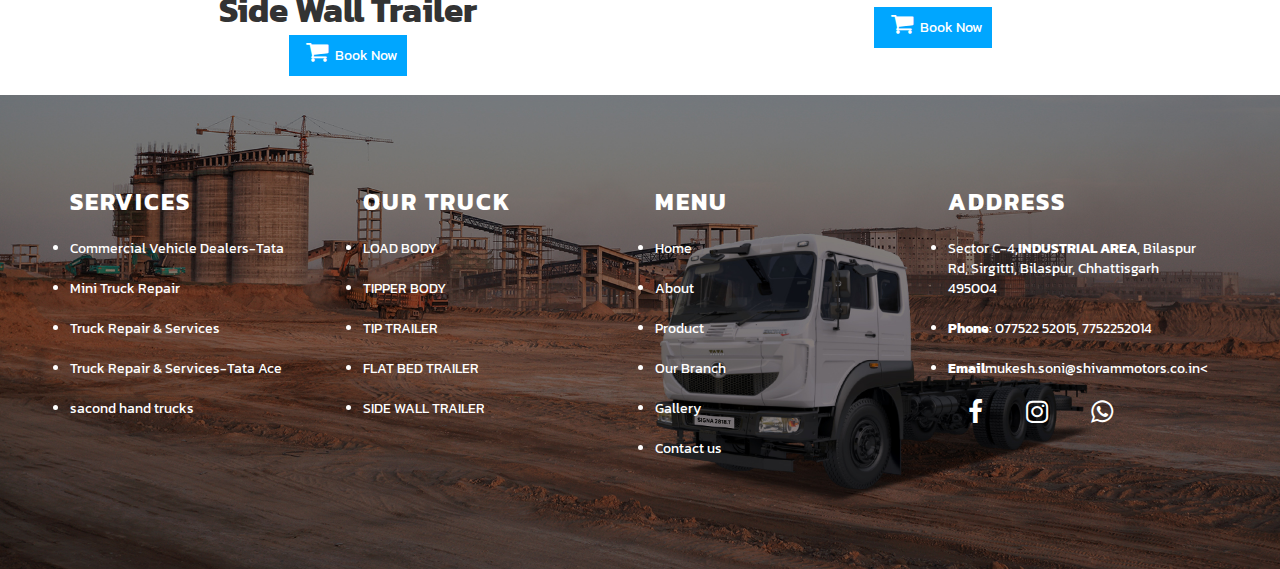
<file: product.html>
<!DOCTYPE HTML>
<html>

<head>
    <meta charset="UTF-8">
    <meta name="viewport" content="width=device-width, initial-scale=1">
    <title>
        Shivam Motors
    </title>
    <!-- link for css -->
    <link rel="stylesheet" href="css/style.css">
    <link rel="stylesheet" href="css/media.css">
    <link rel="stylesheet" href="css/product.css">
    <link rel="stylesheet" href="css/widget.css">
    <link rel="stylesheet" href="css/about.css">
    <!-- <Crousel-link> -->
    <link rel="stylesheet" href="https://cdnjs.cloudflare.com/ajax/libs/font-awesome/4.7.0/css/font-awesome.min.css">
    <!-- <Crousel-link> -->
    <link rel="stylesheet" href="https://maxcdn.bootstrapcdn.com/bootstrap/3.4.1/css/bootstrap.min.css">

    <!-- <Crousel-link> -->
    <!-- <font-css-link-para> -->
    <!-- <Crousel-link> -->
    <!--External-links-->
    <link href="https://fonts.googleapis.com/css2?family=Kanit&display=swap" rel="stylesheet">
    <!-- link for css -->
    <!--External-links-->

</head>

<body onscroll="sti();">
    <header>
        <!--/website-header-start-->
        <div class="container">
            <div class="row">
                <div class="col-md-6">
                    <div class="Shivam-email-phone">

                        <span><i class="fa fa-envelope" style="font-size:20px"></i>&nbsp;&nbsp;<b>Copmany@gmail.com</b></span>&nbsp;&nbsp;</i><span>&nbsp;<i class="fa fa-phone" style="font-size:20px"></i>&nbsp;<b>077522 52015 , 7752252014</b></span>
                    </div>

                </div>
                <!--/col-md-6-->
                <div class="col-md-6">
                    <div class="Shivam-Social-connect ">
                        <ul>
                            <li>
                                <a href="#"><i class="fa fa-facebook-f" style="font-size:26px; color:white;"></i></a>
                            </li>
                            <li>
                                <a href="#"><i class="fa fa-instagram" style="font-size:26px ;color:white;"></i></a>
                            </li>
                            <li>
                                <a href="#"><i class="fa fa-whatsapp " style="font-size:26px; color:white;"></i></a>
                            </li>
                        </ul>
                    </div>

                </div>
                <!--/col-md-6-->
            </div>
            <!--/row-->
        </div>
        <!--/container-->
    </header>
    <nav id="my_nav">
        <!--website-nav-start-->
        <div class="container">
            <div class="row">
                <div class="col-md-6">
                    <div class="shivam-motors-logo">

                        <img src="img/Tata-Group-logo-3840x2160.png" alt="shivam-motors-logo">
                    </div>
                </div>
                <!--/col-md-6-->
                <div class="col-md-6">
                    <div class="pad-10 navigation">
                        <ul class="nav navbar-nav">
                            <li><a href="index.html">Home</a></li>
                            <li><a href="about.html">About</a></li>
                            <li><a href="product.html">Product</a></li>
                            <li><a href="branch.html">Our Branch</a></li>
                            <li><a href="gallery.html">Gallery</a></li>
                            <li><a href="contact.html">Contact us</a></li>
                        </ul>
                    </div>
                    <a href="javascript:void(0);" class="icon nav-btn none" onclick="myFunction()">
                        <i class="fa fa-bars"></i>
                    </a>
                </div>
                <!--/col-md-6-->
            </div>
            <!--/row-->
        </div>
        <!--/container-->
    </nav>

    <!--/nav-->
    <section class="product-bg">
        <!--section-Products-banner-->
        <div class="layer">
            <div class="product-page pad-10">
                <h1><b>Products</b></h1>
            </div>
            <!--/Products-banner-->
        </div>
        <!--/layer-->
    </section>

    <section>
        <div class="container">
            <div class="row">
                <div class="col-md-12">
                    <div class="heading-product text-center">
                        <h2>Our Trucks and Services</h2>
                    </div>
                </div>
                <!--col-md-12-->
            </div>
            <!--/row-->
        </div>
        <!--/container-->
    </section>
    <!--/section-->

    <section class="pad-10 btn-sticky-window" id="my_sec">
        <div class="container">
            <div class="row">
                <div class="col-sm-2">
                    <div class="buttn-product text-center">
                        <a href="#load_truck">LOAD BODY</a>
                    </div>
                    <!--buttn-product-->
                </div>
                <!--/col-md-3-->
                <div class="col-sm-2">
                    <div class="buttn-product text-center">
                        <a href="#tipper_body">TIPPER BODY</a>
                    </div>
                    <!--buttn-product-->
                </div>
                <!--/col-md-3-->
                <div class="col-sm-2">
                    <div class="buttn-product text-center">
                        <a href="#tip_trailer">TIP TRAILER</a>
                    </div>
                    <!--buttn-product-->
                </div>
                <!--/col-md-3-->
                <div class="col-sm-2">
                    <div class="buttn-product text-center">
                        <a href="#flat_bad_truck">FLAT BED TRAILER</a>
                    </div>
                    <!--buttn-product-->
                </div>
                <!--/col-md-3-->
                <div class="col-sm-2">
                    <div class="buttn-product text-center">
                        <a href="#side_wall_truck">SIDE WALL TRAILER</a>
                    </div>
                    <!--buttn-product-->
                </div>
                <!--/col-md-3-->
                <div class="col-sm-2">
                    <div class="buttn-product text-center">
                        <a href="">Our Building</a>
                    </div>
                    <!--buttn-product-->
                </div>
                <!--/col-md-3-->
            </div>
            <!--/row-->
        </div>
        <!--/container-->

    </section>
    <!--/section-->
    <!---product-truck--heading-->
    <div class="text-center pad-10 ">
        <h3><b>LOAD BODY</b></h3>
    </div>
    <!--/product-truck--heading-->
    <section>
        <div class="container">
            <div class="row">
                <div class="col-md-6">
                    <div class="load_truck-shivam-motor-bilaspur text-center" id="load_truck">
                        <img src="img/load-truck-shivam-motor-bilaspur.png" alt="load-truck-shivam-motor-bilaspur" class="img-responsive">
                        <h4><b>Tata Load Bodies</b></h4>
                        <a href="contact.html" class="pad-10 btn-prdouct-book"><i class="fa fa-shopping-cart " style="font-size:24px; padding: 0px 7px;"></i>Book Now</a>
                    </div>
                </div>
                <!--col-md-6-->
                <div class="col-md-6">
                    <div class="load_truck-shivam-motor-bilaspur text-center">
                        <img src="img/load-body-truck-2-shivam-motor-bilaspur.png" alt="load-truck-shivam-motor-bilaspur" class="img-responsive">
                        <h5><b>Tata Load Bodies</b></h5>
                        <a href="contact.html" class="pad-10 btn-prdouct-book"><i class="fa fa-shopping-cart " style="font-size:24px; padding: 0px 7px;"></i>Book Now</a>
                    </div>
                </div>
                <!--col-md-6-->
            </div>
            <!--/row-->
        </div>
        <!--/container-->
    </section>
    <!--/section-->

    <!---product-truck-2-heading-->
    <div class="text-center pad-10">
        <h6><b>TIPPER BODY</b></h6>
    </div>
    <!--/product-truck-2-heading-->
    <section>
        <div class="container">
            <div class="row">
                <div class="col-md-6">
                    <div class="tipper-truck-shivam-motor text-center" id="tipper_body">
                        <img src="img/tipper-shivam-motor-bilaspur-1.png" alt="tipper-shivam-motor-bilaspur" class="img-responsive">
                        <h1><b>Tipper Body</b></h1>
                        <a href="contact.html" class="pad-10 btn-prdouct-book"><i class="fa fa-shopping-cart " style="font-size:24px; padding: 0px 7px;"></i>Book Now</a>
                    </div>

                </div>
                <!--/col-md-6-->
                <div class="col-md-6">
                    <div class="tipper-truck-shivam-motor text-center">
                        <img src="img/tipper-shivam-motor-bilaspur.png" alt="tipper-shivam-motor-bilaspur" class="img-responsive">
                        <h2><b>Tipper Body</b></h2>
                        <a href="contact.html" class="pad-10 btn-prdouct-book"><i class="fa fa-shopping-cart " style="font-size:24px; padding: 0px 7px;"></i>Book Now</a>
                    </div>

                </div>
                <!--/col-md-6-->
            </div>
            <!--/row-->
        </div>
        <!--/container-->
    </section>
    <!--/section-->

    <!---product-truck-3-heading-->
    <div class="text-center pad-10">
        <h3><b>TIP TRAILER</b></h3>
    </div>
    <!--/product-truck-3-heading-->
    <section>
        <div class="container">
            <div class="row">
                <div class="col-md-6">
                    <div class="TIP-TRAILER-shivam-motor text-center" id="tip_trailer">
                        <img src="img/tip-trailer-motor-bilaspur-1.png" alt="tipper-shivam-motor-bilaspur" class="img-responsive">
                        <h4><b>Tip Trailer</b></h4>
                        <a href="contact.html" class="pad-10 btn-prdouct-book"><i class="fa fa-shopping-cart " style="font-size:24px; padding: 0px 7px;"></i>Book Now</a>
                    </div>

                </div>
                <!--/col-md-6-->
                <div class="col-md-6">
                    <div class="TIP-TRAILER-shivam-motor text-center">
                        <img src="img/tip-trailer-motor-bilaspur.png" alt="tipper-shivam-motor-bilaspur" class="img-responsive">
                        <h5><b>Tip Trailer</b></h5>
                        <a href="contact.html" class="pad-10 btn-prdouct-book"><i class="fa fa-shopping-cart " style="font-size:24px; padding: 0px 7px;"></i>Book Now</a>
                    </div>

                </div>
                <!--/col-md-6-->
            </div>
            <!--/row-->
        </div>
        <!--/container-->
    </section>
    <!--/section-->

    <!---product-truck-4-heading-->
    <div class="text-center pad-10">
        <h6><b>FLAT BED TRAILER</b></h6>
    </div>
    <!--/product-truck-4-heading-->
    <section>
        <div class="container">
            <div class="row">
                <div class="col-md-6">
                    <div class="FLAT-BED-TRAILER text-center" id="flat_bad_truck">
                        <img src="img/flat-body-motor-bilaspur-1.png" alt="tipper-shivam-motor-bilaspur" class="img-responsive">
                        <h1><b>Flat Bed Trailer</b></h1>
                        <a href="contact.html" class="pad-10 btn-prdouct-book"><i class="fa fa-shopping-cart " style="font-size:24px; padding: 0px 7px;"></i>Book Now</a>
                    </div>

                </div>
                <!--/col-md-6-->
                <div class="col-md-6">
                    <div class="FLAT-BED-TRAILER-shivam-motor text-center">
                        <img src="img/flat-body-motor-bilaspur.png" alt="tipper-shivam-motor-bilaspur" class="img-responsive">
                        <h2><b>Flat Bed Trailer</b></h2>
                        <a href="contact.html" class="pad-10 btn-prdouct-book"><i class="fa fa-shopping-cart " style="font-size:24px; padding: 0px 7px;"></i>Book Now</a>
                    </div>

                </div>
                <!--/col-md-6-->
            </div>
            <!--/row-->
        </div>
        <!--/container-->
    </section>
    <!--/section-->
    <!---product-truck-5-heading-->
    <div class="text-center pad-10">
        <h3><b>SIDE WALL TRAILER</b></h3>
    </div>
    <!--/product-truck-5-heading-->
    <section>
        <div class="container">
            <div class="row">
                <div class="col-md-6">
                    <div class="SIDE-WALL-TRAILER text-center" id="side_wall_truck">
                        <img src="img/side-wall-trailer-motor-bilaspur-1.png" alt="side-wall-trailer-motor-bilaspur" class="img-responsive">
                        <h4><b>Side Wall Trailer</b></h4>
                        <a href="contact.html" class="pad-10 btn-prdouct-book"><i class="fa fa-shopping-cart " style="font-size:24px; padding: 0px 7px;"></i>Book Now</a>
                    </div>

                </div>
                <!--/col-md-6-->
                <div class="col-md-6">
                    <div class="SIDE-WALL-TRAILER text-center">
                        <img src="img/side-wall-trailer-motor-bilaspur.png" alt="side-wall-trailer-motor-bilaspur" class="img-responsive">
                        <h5><b>Side Wall Trailer</b></h5>
                        <a href="contact.html" class="pad-10 btn-prdouct-book"><i class="fa fa-shopping-cart " style="font-size:24px; padding: 0px 7px;"></i>Book Now</a>
                    </div>

                </div>
                <!--/col-md-6-->
            </div>
            <!--/row-->
        </div>
        <!--/container-->
    </section>
    <!--/section-->
    <footer>
        <!--Website-footer-->
        <div class=" container ">
            <div class="row ">

                <div class="col-md-3 ">
                    <div class="Shiva-ltd-services ">
                        <p>
                            <b>SERVICES</b>
                        </p>
                        <ul>
                            <li>
                                <a href="# ">Commercial Vehicle Dealers-Tata</a>
                            </li>
                            <li>
                                <a href="# ">Mini Truck Repair</a>
                            </li>
                            <li>
                                <a href="# ">Truck Repair & Services</a>
                            </li>
                            <li><a href="# ">Truck Repair & Services-Tata Ace</a></li>
                            <li><a href="# ">sacond hand trucks</a></li>
                        </ul>
                        <!--service-list-footer-->
                    </div>
                </div>
                <!--col-md-3-->
                <div class="col-md-3 ">
                    <div class="Shiva-ltd-services ">
                        <p>
                            <b>OUR TRUCK</b>
                        </p>
                        <ul class="footer__vehiclesList ">

                            <li><a href="Product.html" title="LOAD BODY">LOAD BODY</a></li>

                            <li><a href="Product.html" title="Tipper-body">TIPPER BODY </a></li>
                            <li><a href="Product.html" title="TIP-TRAILER">TIP TRAILER</a></li>

                            <li><a href="Product.html" titleBODY="LAT-BED-TRAILER">FLAT BED TRAILER</a></li>
                            <li><a href="Product.html" title="Side-wall-trailer">SIDE WALL TRAILER</a></li>
                           

                        </ul>
                    </div>

                </div>
                <!--col-md-3-->
                <div class="col-md-3 ">
                    <div class="Shiva-ltd-services ">
                        <p>
                            <b>MENU</b>
                        </p>
						 <ul class="footer__vehiclesList ">
                            <li><a href="index.html">Home</a></li>
                            <li><a href="about.html">About</a></li>
                            <li><a href="product.html">Product</a></li>
                            <li><a href="branch.html">Our Branch</a></li>
                            <li><a href="gallery.html">Gallery</a></li>
                            <li><a href="contact.html">Contact us</a></li>
                        </ul>
                       
                    </div>
                </div>
                <!--col-md-3-->
                <div class="col-md-3 ">
                    <div class="Shiva-ltd-services ">
                        <p>
                            <b>ADDRESS</b>
                        </p>
                        <ul>
                            <li>
                                <a href="# ">Sector C-4,<b>INDUSTRIAL AREA</b>, Bilaspur Rd, Sirgitti, Bilaspur, Chhattisgarh 495004</a>
                            </li>
                            <li>
                                <a href="tel:07752252015 "><b>Phone</b>: 077522 52015,  7752252014
                            </li>
                            <li>
                                <a href="mailto:07752252015 "><b>Email</b>mukesh.soni@shivammotors.co.in<
                            </li>
                        </ul><!---footer-address-list-->
                        <div class="footer-Social-connect ">
                            <ul>
                                <li>
                                    <a href="# "><i class="fa fa-facebook-f " style="font-size:26px; color:white; "></i></a>
                            </li>
                            <li>
                                <a href="# "><i class="fa fa-instagram " style="font-size:26px ;color:white; "></i></a>
                            </li>
                            <li>
                                <a href="# "><i class="fa fa-whatsapp " style="font-size:26px; color:white; "></i></a>
                            </li>
                        </ul>
                    </div>
                    <!--/footer-social-icon-->
                </div>
            </div>
            <!--col-md-3-->
        </div>
        <!---/row-->
        </div>
        <!--/container-->
        <!--Whatsapp-widget-->
        <div class="sidefix " id="WAButton ">
            <a href="https://api.whatsapp.com/send?phone=918319994505&amp;text=Hi, I am visiting your website and I Want to Treatment by Dr. Chandra Shekhar Rahalkar: www.endoscopysurgicalclinicbilaspur.com/ " target="_blank " class="social-icon whatsapp ">
                <!-- <img src="img/enquiry.png " alt="Direct Whatsapp " class="whats-app ">  -->
        </div>
        <!--/Whatsapp-widget-->

    </footer>
    <!--/footer-->




    <script src="js/java.js "></script>
    <script src="https://ajax.googleapis.com/ajax/libs/jquery/3.5.1/jquery.min.js "></script>
    <script src="https://maxcdn.bootstrapcdn.com/bootstrap/3.4.1/js/bootstrap.min.js "></script>
    <script type="text/javascript ">
    </script>
    <!--Jquery-->

    <script src="https://cdnjs.cloudflare.com/ajax/libs/jquery/3.4.1/jquery.min.js " integrity="sha256-CSXorXvZcTkaix6Yvo6HppcZGetbYMGWSFlBw8HfCJo=" crossorigin=" anonymous "></script>
    <!--Floating WhatsApp css-->
    <link rel="stylesheet " href="https://rawcdn.githack.com/rafaelbotazini/floating-whatsapp/3d18b26d5c7d430a1ab0b664f8ca6b69014aed68/floating-wpp.min.css ">
    <!--Floating WhatsApp javascript-->
    <script type="text/javascript " src="https://rawcdn.githack.com/rafaelbotazini/floating-whatsapp/3d18b26d5c7d430a1ab0b664f8ca6b69014aed68/floating-wpp.min.js "></script>

    <script>
        $(function() {
            $('#WAButton').floatingWhatsApp({
                phone: '8224973413', //WhatsApp Business phone number
                headerTitle: 'Chat with us on WhatsApp!', //Popup Title
                popupMessage: 'Hello, how can we help you?', //Popup Message
                showPopup: true, //Enables popup display
                buttonImage: '<img src="img/enquiry.png " />', //Button Image
                //headerColor: 'crimson', //Custom header color
                //backgroundColor: 'crimson', //Custom background button color
                position: "right " //Position: left | right

            });
        });
    </script>
</body>


</html>
</file>
<file: css/style.css>
* {
margin: 0px;
padding: 0px;
box-sizing: border-box;
}
html {
scroll-behavior: smooth;
}
body {
font-family: 'Kanit', sans-serif!important;
}
h1,
h2,
h3,
h4,
h5,
h6 {
font-size: 35px!important;
}
/*---website-Backgrounds-Css----*/
header,
.Service,
.Shivam_LTD_truck>a {
background: rgb(0 166 255);
color: white!important;
}
.cnt-img {
background: rgb(15 15 91) url(../img/weare-there-foryou.png) bottom center no-repeat;
background-position-y: 144px;
text-align: center;
padding-bottom: 152px;
position: relative;
top: 41px;
}
.banner {
background: url(../img/build-your-truck-moble.png);
background-repeat: no-repeat;
background-position-y: 374px;
}
footer {
background-image: url(../img/footer-bg.jpg);
background-position: center;
background-size: cover;
padding: 10px;
color: rgb(255 255 255)!important;
padding: 90px 0px;
background-repeat: no-repeat;
margin-top: 29px;
}
nav {
background-color: white;
}
/*-----/website-Backgrounds-Css/-----*/
/*---------website-color----*/
.color-white {
color: white!important;
}
/*---------website-color----*/
/*----Webiste-Image-custom-Css----*/
.shivam-motors-logo>img {
width: 84px;
padding: 10px;
}
.Services>img {
width: 80px;
filter: invert(1);
}
.Shivam_LTD_truck>img{
	width: 261px;
	margin: 0px 10px;

}


/*------/Webiste-Image-Css/-----*/
/*----website-padding-custom-css*/
.pad-10,
header,nav {
padding: 10px;
}
/*----/website-padding-custom-css/---*/
/*---paragraph--custum-css---*/
p {
font-size: 18px!important;
}
/*---paragraph--custum-css---*/
/*-----Main-Custom-Css------*/
/*-header-custom-css-*/
.Shivam-Social-connect>ul>li {
text-align: right!important;
padding-left: 20px;
padding-right: 20px;
color: white!important;
list-style-type: none;
display: inline-block;
}
.Shivam-Social-connect {
text-align: right!important;
}
.Shivam-Social-connect,
.Shivam-email-phone,
.navigation {
margin: 10px 0px;
}
.none {
display: none!important;
}
span,
.Services>p {
font-size: 15px;
letter-spacing: 2px;
}
/*header-custom-css*/
/*-nav-custom-css--*/
.sticky {
position: sticky;
top: 0px;
    z-index: 999999999;
box-shadow: 0px 6px 10px -3px;
transition: 0.6s;
padding:0px;
}
.navigation>ul>li>a {
font-size: 16px!important;
}
/*-nav-custom-css--*/
/*map-Website-contact-section*/
.commonSec {
width: 100%;
padding: 90px 0;
float: left;
}
/*map-Website-contact-section*/
.banner-truck>img {
margin: 68px 0px;
}
/*--footer-custom---*/
.Shiva-ltd-services>ul>li,
.Shiva-ltd-services>ul>li a {
padding: 10px 0px;
color: white!important;
}
.footer-Social-connect>ul>li {
text-align: right!important;
padding-left: 20px;
padding-right: 20px;
color: white!important;
list-style-type: none;
display: inline-block;
}
.Shiva-ltd-services>p {
font-size: 24px!important;
letter-spacing: 2px;
}
/*--footer-custom---*/
.more{
padding: 10px 27px!important;
    background: rgb(15 15 91)!important;}
/*-----/main-Custom-Css------*/
/*-----------------BASIC CSS-PAGE-CUSTUM-----------------*/
.Contact-page,.gallery-page,.product-page,.banner-about {
padding: 120px 0px;
}
/*-----------------/BASIC CSS-PAGE-CUSTUM-----------------*/
</file>
<file: css/media.css>
@media (max-width:1200px) {
    /* Create two equal columns that floats next to each other */
    .column {
        float: left;
        width: 50%;
        /* Should be removed. Only for demonstration */
    }
	.Shivam_LTD_truck>img {
    width: 261px;
    margin: 26px 10px;
}
    /* Clear floats after the columns */
    /*---nav-custom----*/
    .navigation {
        display: none;
	
    }
	
    
    .nav-btn {
        position: absolute;
        right: 16px;
        z-index: 999;
        font-size: 42px;
        top: -57px;
        display: block!important;
        color: rgb(0 166 255)!important;
    
    }
    .shivam-motors-logo>img {
        width: 57px;

    }
    /*---nav-custom----*/
    /*---header-custum---*/
    span {
        display: block;
    }
    .Shivam-Social-connect {
        text-align: center!important;
    }
    .Shivam-Social-connect {
        display: none;
    }
    /*---header-custum---*/
    /*--crousel--custum-height--*/
    .item>img {
        height: 205px!important;
        width: 100%!important;
    }
    /*--crousel--custum-height--*/
    /*--banner--*/
    .banner-truck>img {
        width: 289px;
    }
    /*--banner--*/
	/*-----------------ABOUT-PAGE-CUSTUM-----------------*/
	.tabcontent>img {
    width: 276px!important;
    }
	/*-----------------/ABOUT-PAGE-----------------------*/
	/*-----------------BASIC CSS-PAGE-CUSTUM-----------------*/
	/*about*/
	/*product*/
	/*gallery*/
	/*contact*/
	.Contact-page,.gallery-page,.product-page,.banner-about,.branch-page {
		    padding: 39px 0px!important;
	}
	
	/*-----------------/BASIC CSS-PAGE-CUSTUM-----------------*/
	.btn_sticky{
		position: sticky!important;
    z-index: 999999!important;
    top: 58px!important;
    background: rgb(255 255 255)!important;
    }
	.buttn-product {
		padding: 4px!important;
		background: rgb(0 166 255);
		box-shadow: 2 black;
		font-size: 16px!important;
		text-decoration: none!important;
}


}
</file>
<file: css/widget.css>
.sidefix {
    width: 87px;
    height: auto;
    position: fixed;
    z-index: 999;
    right:-70px;
    top: 77%;
  
 }
 .sidefix>a>img{
	     width: 84px!important;
 }
 
 .floating-wpp .floating-wpp-popup .floating-wpp-head {
    text-align: center!important;
    color: rgb(255 255 255);
    margin: 0 -15px 10px;
    padding: 6px 12px;
    display: flex;
    justify-content: space-between;
    cursor: pointer;
}

.floating-wpp {
    position: fixed;
    bottom: 85px!important;
    left: 15px;
    font-size: 14px;
    transition: bottom .2s;
	left: auto;
    right: -6px!important;
}
</file>
<file: css/product.css>
/*--banner-background-custom*/

.product-bg {
    background-image: url(../img/bafna_website_Banner_13.jpg);
    background-position: center;
    background-size: cover;
    background-repeat: no-repeat;
}


/*--banner-background-custom*/


/* product-page-custom */

.product-page>h1 {
    padding: 10px 0px 0px 30px;
}


/* prdduct-buttn-custom */

.Mybuttn{
    padding: 40px 5px;
    background: rgb(255 255 255);
    box-shadow: 2 black;
    box-shadow: 1px 4px 9px -2px grey;
    font-size: 16px;
    transition: 0.4s ease;
    color: black!important;
}

.buttn-product {
    padding: 40px 5px;
    background: rgb(0 166 255);
    box-shadow: 2 black;
    font-size: 16px;
    text-decoration: none!important;
    cursor: pointer;
}

.buttn-product>a {
    color: white;
    text-decoration: none!important;
}

.btn-sticky-window {
    position: sticky;
    z-index: 999999;
    top: 84px;
    background: rgb(255 255 255);
    transition: -.2s all;
}

.btn-prdouct-book {
    background: rgb(0 166 255);
    color: rgb(255 255 255)!important;
}


/* prdduct-buttn-custom */


/* product-page-custom */
</file>
<file: css/about.css>
/*--banner-background-custom*/

.about-bg {
    background-image: url(../img/resize-1603015022840918040lighttrucksbanner.jpg);
    background-position: center;
    background-size: cover;
    background-repeat: no-repeat;
}


.layer {
    background: rgb(7 115 187 / 39%);
    color: white;
}

.banner-about>h1 {
    padding: 10px 0px 0px 30px;
}


/*--banner-background-custom*/


/* Style the buttons inside the tab */


/*----main-Tab-css--*/

.tab button {
    background-color: rgb(7 115 187);
    border: none;
    outline: none;
    cursor: pointer;
    padding: 14px 16px;
    transition: 0.3s;
    font-size: 17px;
    color: rgb(255 255 255);
    margin: 10px 3px;
}


/* .block {
    display: block!important;
} */


/* Change background color of buttons on hover */

.tab button:hover {
    background-color: #ddd;
}


/* Create an active/current tablink class */

.tab button.active {
    background-color: #ccc;
}


/* Style the tab content */

.tabcontent {
    display: none;
    padding: 6px 12px;
    border: 1px solid #ccc;
    border-top: none;
    text-align: center;
}

.tabcontent>img {
    width: 500px;
}


/*---------Tab-css------*/
</file>
<file: css/branch.css>
/*--banner-background-custom*/

.branch-bg {
    background-image: url(../img/branch-bg-image.png);
    background-position: center;
    background-size: cover;
    background-repeat: no-repeat;
}


/*--banner-background-custom*/


/* branch-page-custom */

.product-page>h1 {
    padding: 10px 0px 0px 30px;
}
</file>
<file: css/contact.css>
/*--banner-background-custom*/

.Contact-bg {
    background-image: url(../img/offer-banner.jpg);
    background-position: center;
    background-size: cover;
    background-repeat: no-repeat;
}



.Contact-page>h1 {
    padding: 10px 0px 0px 30px;
}


/*--banner-background-custom*/
</file>
